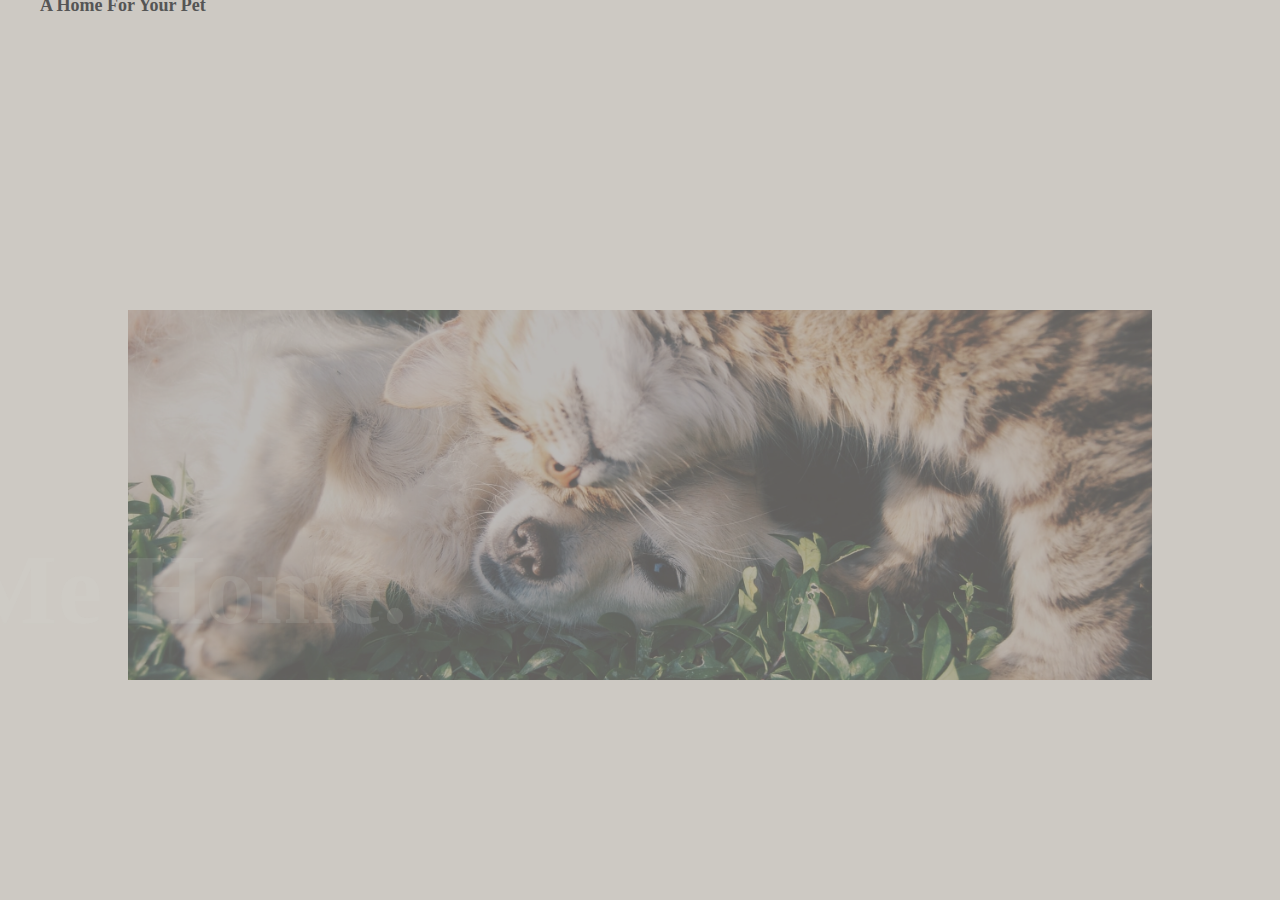
<file: index.html>
<!DOCTYPE html>
<html lang="en">
<head>
    <meta charset="UTF-8">
    <meta name="viewport" content="width=device-width, initial-scale=1.0">
    <title>Landing Page</title>
    <link rel="stylesheet" href="./style.css">
</head>
<body onload="followMouse();">
    <!-- Landing Page Start-->
    <nav>
        <input type="checkbox" id="nav" class="hidden" />
        <label for="nav" class="nav-btn">
          <i></i>
          <i></i>
          <i></i>
        </label>
        <div class="logo">
          <a href="./index.html">A Home For Your Pet</a>
        </div>
        <div class="nav-wrapper">
          <ul>
            <li><a href="./sub/aboutpage.html">about us.</a></li>
            <li><a href="./sub/donations.html">donations.</a></li>
            <li><a href="./sub/adoption.html">adoptions.</a></li>
            <li><a href="./sub/adoptionprices.html">adoptionprices.</a></li>
          </ul>
        </div>
      </nav>
    </div>

    <!-- image banner  Start-->
    <section>
        <div class="hero">
            <img src="./img/cat.jpg" alt="">
            <h1 class="title">Take Me Home.</h1>
        </div>
    </section>
     <!-- image banner  ends-->
    <!-- Landing Page End-->
    <!-- Script Start-->
    <script src="https://cdnjs.cloudflare.com/ajax/libs/gsap/3.5.1/gsap.min.js"></script>  
    <script src="./app.js">
    </script>
  
    <!-- Script End-->
    
</body>
</html>
</file>
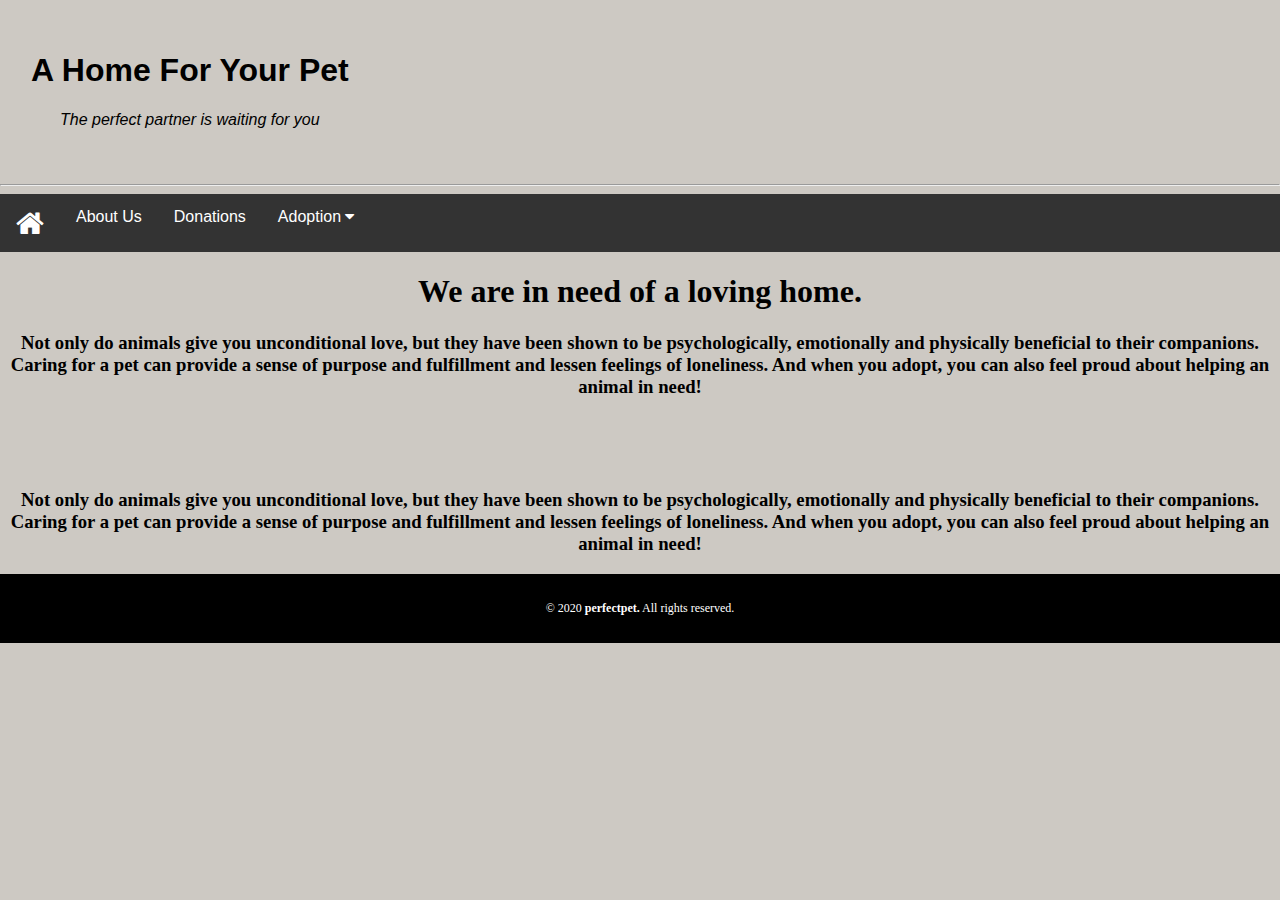
<file: sub/adoption.html>
<!DOCTYPE html>
<html>
	<head>
	<title> Adoption</title>
	<meta name="viewport" content="width=device-width, initial-scale=1">
<link rel="stylesheet" href="https://cdnjs.cloudflare.com/ajax/libs/font-awesome/4.7.0/css/font-awesome.min.css">
	
<style>
* {

  box-sizing: border-box;
}

body {
  margin: 0;
  background-color: #cdc9c3;}



.navbar1 {
  overflow: hidden;
  background-color: #cdc9c3;
  font-family: Arial, Helvetica, sans-serif;
}

.navbar {
  overflow: hidden;
  background-color: #333;
  font-family: Arial, Helvetica, sans-serif;
}

.navbar a {
  float: left;
  font-size: 16px;
  color: white;
  text-align: center;
  padding: 14px 16px;
  text-decoration: none;
}

.dropdown {
float:left;
overflow:hidden;
}

.dropdown .dropbtn {
  font-size: 16px;  
  border: none;
  outline: none;
  color: white;
  padding: 14px 16px;
  background-color: inherit;
  font: inherit;
  margin: 0;
}

.navbar a:hover, .dropdown:hover .dropbtn {
  background-color: lightblue;
}

.dropdown-content {
  display: none;
  position: absolute;
  background-color: #f9f9f9;
  width: 100%;
  left: 0;
  box-shadow: 0px 8px 16px 0px rgba(0,0,0,0.2);
  z-index: 1;
}

.dropdown-content .header {
  background: lightblue;
  padding: 16px;
  color: black;
}

.dropdown:hover .dropdown-content {
  display: block;
}

/* Create three equal columns that floats next to each other */
.column {
  float: left;
  width: 25%;
  padding: 10px;
  background-color: #ccc;
  height: 250px;
}

.column a {
  float: none;
  color: black;
  padding: 16px;
  text-decoration: none;
  display: block;
  text-align: left;
}

.column a:hover {
  background-color: #ddd;
}

/* Clear floats after the columns */
.row:after {
  content: "";
  display: table;
  clear: both;
}

/* Responsive layout - makes the three columns stack on top of each other instead of next to each other */
@media screen and (max-width: 600px) {
  .column {
    width: 100%;
    height: auto;
  }
}
h1 { 
text-align:center;
}
h2 { 
text-align:center;
}
h3 { 
text-align:center;
}
p { 
text-align:center;
}
footer {
 background-color: black;
  color: #ffffff;
  text-align: center;
  font-size: 12px;
  padding: 15px;
}
</style>
	</head>
	
		<body>
  
		 <div class="navbar1">
<table cellspacing = "30">
<tr>
		<center>
      <td>
          <a> <h1 >A Home For Your Pet</h1> </a>
          <p> <em>The perfect partner is waiting for you</em></p>
		  </td>
		  </tr>
		  </table>
		  </div>

  <hr/>
  <div class="navbar">
  <a href="../index.html"> 
  <i class="fa fa-home" style="font-size:30px;color:white">
</i>
</a>
  <a href="./aboutpage.html">About Us</a>
  <a href="./sometghing.html">Donations</a>
  
  <div class="dropdown">
    <button class="dropbtn">Adoption 
      <i class="fa fa-caret-down"></i>
    </button>
    <div class="dropdown-content">
      <div class="header">
	  <h2 align = "center"> Adopt a cutie and give them a loving home </br> 
	  Choose Your Breed</h2>
      </div>   
      <div class="row">
        <div class="column">
          <h3>Puppies</h3>
          <a href="./huskypups.html">Husky</a>
          <a href="./pitbullpups.html">Pitbull</a>
        </div>
		
        <div class="column">
          <h3>Dogs</h3>
          <a href="./jackrusselldogs.html">Jack Russell terrier</a>
          <a href="./mixedbreedogs.html">Mixed Breed</a>
        </div>
		
        <div class="column">
          <h3>Kittens</h3>
          <a href="./perssiankittens.html">Persian</a>
          <a href="./britishshorthairkittens.html">British Shorthair</a>
        </div>
		<div class="column">
          <h3>Cats</h3>
          <a href="./ragdollcats.html">Ragdoll</a>
          <a href="./ocicats.html">Ocicat</a>
        </div>
      </div>
    </div>
  </div> 
</div>
<h1>We are in need of a loving home.</h1>
<h3>Not only do animals give you unconditional love,
   but they have been shown to be psychologically, 
   emotionally and physically beneficial to their companions. 
   Caring for a pet can provide a sense of purpose and fulfillment and lessen feelings of loneliness. 
   And when you adopt, you can also feel proud about helping an animal in need!</h3>
   <br>
   <br>
   <br>
   <h3>
    Not only do animals give you unconditional love, 
    but they have been shown to be psychologically, 
    emotionally and physically beneficial to their companions. 
    Caring for a pet can provide a sense of purpose 
    and fulfillment and lessen feelings of loneliness. 
    And when you adopt, you can also feel proud about helping an animal in need!
   </h3>
</body>
 <footer>
					<p> &#169 
						2020
					<b> perfectpet.</b>
					 All rights reserved. </p>
		</footer>
		
</html>
</DOCTYPE html>
</file>
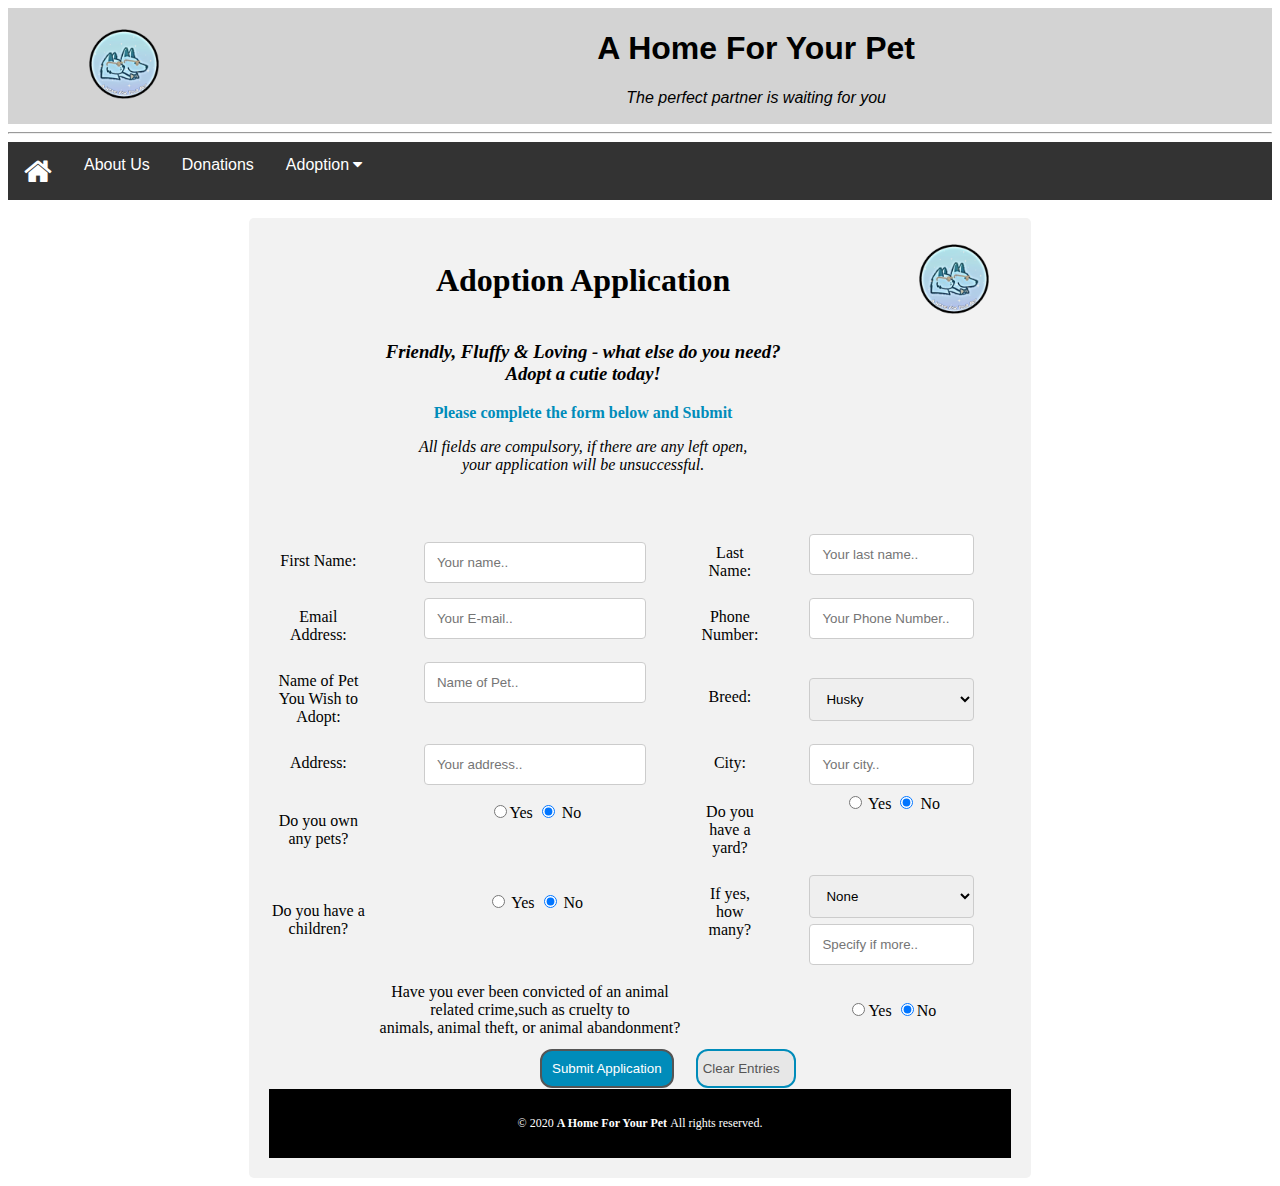
<file: sub/adoptionapplication.html>
<!DOCTYPE html>
<html>
<head>
<title> Adoption Application</title>
<meta name="viewport" content="width=device-width, initial-scale=1">
<link rel="stylesheet" href="https://cdnjs.cloudflare.com/ajax/libs/font-awesome/4.7.0/css/font-awesome.min.css">
<style>
* {
  box-sizing: border-box;
}
body {
		text-align: center;
		}
		.navbar1 {
  overflow: hidden;
  background-color: lightgrey;
  font-family: Arial, Helvetica, sans-serif;
}

.navbar {
  overflow: hidden;
  background-color: #333;
  font-family: Arial, Helvetica, sans-serif;
}

.navbar a {
  float: left;
  font-size: 16px;
  color: white;
  text-align: center;
  padding: 14px 16px;
  text-decoration: none;
}

.dropdown {
float:left;
overflow:hidden;
}

.dropdown .dropbtn {
  font-size: 16px;  
  border: none;
  outline: none;
  color: white;
  padding: 14px 16px;
  background-color: inherit;
  font: inherit;
  margin: 0;
}

.navbar a:hover, .dropdown:hover .dropbtn {
  background-color: lightblue;
}

.dropdown-content {
  display: none;
  position: absolute;
  background-color: #f9f9f9;
  width: 100%;
  left: 0;
  box-shadow: 0px 8px 16px 0px rgba(0,0,0,0.2);
  z-index: 1;
}

.dropdown-content .header {
  background: lightblue;
  padding: 16px;
  color: black;
}

.dropdown:hover .dropdown-content {
  display: block;
}

/* Create three equal columns that floats next to each other */
.column {
  float: left;
  width: 25%;
  padding: 10px;
  background-color: #ccc;
  height: 250px;
}

.column a {
  float: none;
  color: black;
  padding: 16px;
  text-decoration: none;
  display: block;
  text-align: left;
}

.column a:hover {
  background-color: #ddd;
}

/* Clear floats after the columns */
.row:after {
  content: "";
  display: table;
  clear: both;
}
		h1 { 
text-align:center;
}
h2 { 
text-align:center;
}
h3 { 
text-align:center;
}
p { 
text-align:center;
}
form {
		display: inline-block
		}

input[type=text], select, textarea {
  width: 70%;
  padding: 12px;
  border: 1px solid #ccc;
  border-radius: 4px;
  resize: vertical;
}

label {
  padding: 10px 10px 10px 0;
  display: inline-block
}

input[type=submit] {
  background-color:  #008CBA;
  color: white;
  padding: 10px 10px;
  border: 2px solid #555555;
  border-radius: 12px;
  cursor: pointer;
  float: right;
  margin-right:20px;
}

input[type=submit]:hover {
  background-color: #45a049;
}
input[type=clear] {
  background-color: #e7e7e7;
  color: #555555;
  width: 100px;
  padding:10px 5px; 
  border: 2px solid #008CBA;
  border-radius: 12px;
  
  cursor: pointer;
  float: left;
}

input[type=clear]:hover {
  background-color: #45a049;
}
.container {
  border-radius: 5px;
  background-color: #f2f2f2;
  padding: 20px;
  float: center;
  
}

.col-25 {
  float: left;
  width: 25%;
  margin-top: 6px;
}

.col-75 {
  float: right;
  width: 75%;
  margin-top: 6px;
}

/* Clear floats after the columns */
.row:after {
  content: "";
  display: table;
  clear: both;
}
table {
border-collapse: collapse;
width:100%;
}
footer {
 background-color: black;
  color: #ffffff;
  text-align: center;
  font-size: 12px;
  padding: 15px;
}
/* Responsive layout - when the screen is less than 600px wide, make the two columns stack on top of each other instead of next to each other */
@media screen and (max-width: 600px) {
  .col-25, .col-75, input[type=submit], input[type=clear] {
    width: 100%;
    margin-top: 0 px;
  }
}




</style>

<script>
function doClear()
{
document.AdoptionApplicationForm.firstname.value="";
document.AdoptionApplicationForm.lastname.value="";
document.AdoptionApplicationForm.petname.value="";
document.AdoptionApplicationForm.email.value="";
document.AdoptionApplicationForm.phone.value="";
document.AdoptionApplicationForm.address.value="";
document.AdoptionApplicationForm.city.value="";
document.AdoptionApplicationForm.children1.value="";

document.AdoptionApplicationForm.answer1[0].checked=false;
document.AdoptionApplicationForm.answer1[1].checked=false;

document.AdoptionApplicationForm.answer2[0].checked=false;
document.AdoptionApplicationForm.answer2[1].checked=false;

document.AdoptionApplicationForm.answer3[0].checked=false;
document.AdoptionApplicationForm.answer3[1].checked=false;

document.AdoptionApplicationForm.answer4[0].checked=false;
document.AdoptionApplicationForm.answer4[1].checked=false;
document.AdoptionApplicationForm.answer4[2].checked=false;
document.AdoptionApplicationForm.answer4[3].checked=false;

document.AdoptionApplicationForm.answer5[0].checked=false;
document.AdoptionApplicationForm.answer5[1].checked=false;
}

function doSubmit()
{
alert("Thank you for applying! Your application will be processed and we will be in touch to schedule an interview with you.");
}
</script>

</head>

<body>
<div class="navbar1">
<table cellspacing = "30">
<tr>
<td>
        <img src="../img/logo.png" alt="logo of the website" width="70" height="70">
		</td>
		<center>
      <td>
          <a> <h1 >A Home For Your Pet</h1> </a>
          <p> <em>The perfect partner is waiting for you</em></p>
		  </td>
		  </tr>
		  </table>
		  </div>

  <hr/>
  <div class="navbar">
  <a href="../index.html"> 
  <i class="fa fa-home" style="font-size:30px;color:white">
</i>
</a>
  <a href="./aboutpage.html">About Us</a>
  <a href= "./donations.html">Donations</a>
  
  <div class="dropdown">
    <button class="dropbtn">Adoption 
      <i class="fa fa-caret-down"></i>
    </button>
    <div class="dropdown-content">
      <div class="header">
	  <h2> Adopt a cutie and give them a loving home </br> 
	  Choose Your Breed</h2>
      </div>   
      <div class="row">
        <div class="column">
          <h3>Puppies</h3>
          <a href="./huskypups.html">Husky</a>
          <a href="./pitbullpups.html">Pitbull</a>
        </div>
		
        <div class="column">
          <h3>Dogs</h3>
          <a href="./jackrusselldogs.html">Jack Russell terrier</a>
          <a href="./mixedbreedogs.html">Mixed Breed</a>
        </div>
		
        <div class="column">
          <h3>Kittens</h3>
          <a href="./perssiankittens.html">Persian</a>
          <a href="./britishshorthairkittens.html">British Shorthair</a>
        </div>
		<div class="column">
          <h3>Cats</h3>
          <a href="./ragdollcats.html">Ragdoll</a>
          <a href="./ocicats.html">Ocicat</a>
        </div>
      </div>
    </div>
  </div> 
</div>
</hr>
</br>

<form name = "AdoptionApplicationForm">
<div class = "container">
<form action = "/action_page.php" method = "get">

<table>
<tr>
<td>

</td>
</tr>
</table>
<table align = "center">
<tr>
<td>
<h1> Adoption Application </h1>
</td>
<td>
<img src = "../img/logo.png" width = "70" height = "70">
</td>
</tr>
<tr>
<td>
<h3> <i> Friendly, Fluffy & Loving - what else do you need? <br> Adopt a cutie today!</i> </h3>
<p style = "color :  #008CBA;"> <b> Please complete the form below and Submit </b> </p>
<p> <i> All fields are compulsory, if there are any left open, </br>
your application will be unsuccessful. </i> </p>
</td>
</tr>
</table>


<table>
<tr>
<td>
<div class = "row">
<div class = "col-25">
<label for = "fname"> First Name:  </label>
</div>

<div class= "col-75">
<input type = "text" id = "fname" name = "firstname" placeholder = "Your name.."> 
</div>
</div>
</td>
<td>
<div class = "row">
<div class = "col-25">
<label for = "lname"> Last Name: </label>
</div>

<div class = "col-75">
<input type = "text" id = "lname" name = "lastname" placeholder = "Your last name..">
</div>
</div>
</td>
</tr>

<tr>
<td>
<div class = "row">
<div class = "col-25">
<label for = "email"> Email Address: </label>
</div>

<div class = "col-75">
<input type = "text" id = "mail" name = "email" placeholder = "Your E-mail.." >
</div>
</div> 
</td>

<td>
<div class = "row">
<div class = "col-25">
<label for = "phone"> Phone Number: </label>
</div>

<div class = "col-75">
<input type = "text" id = "phone" name = "phone" placeholder = "Your Phone Number..">
</div>
</div>
</td>
</tr>

<tr>
<td>
<div class = "row">
<div class = "col-25">
<label for = "petname">
Name of Pet You Wish to Adopt: </label>
</div>

<div class = "col-75">
<input type = "text" id = "petname" name = "phone" placeholder = "Name of Pet..">
</div>
</div>
</td>
<td>
<div class = "row">
<div class = "col-25">
<label for "dogbreed">
Breed: </label>
</div>
<div class = "col-75">
<select id = "dogbreed" name = "dogbreed">
<optgroup label = "Dog Breed">
<option value = "husky"> Husky </option>
<option value = "pitbull"> Pitbull </option>
<option value = "jackrussell"> Jack Russell </option>
<option value = "mixed"> Mixed Breed </option>
</optgroup>
<optgroup label="Cat Breed">
<option value = "british"> British Shorthair</option>
<option value = "pers"> Perssian  </option>
<option value = "ragdoll"> Ragdoll</option>
<option value = "ocicate"> Ocicat</option>
</optgroup>
</select>
</div>
</div>

</tr>

<tr>
<td>
<div class = "row">
<div class = "col-25">
<label for = "address"> Address: </label>
</div>
<div class = "col-75">
<input type = "text" id = "address" name = "address" placeholder = "Your address..">
</td>

<td>
<div class = "row">
<div class = "col-25">
<label for = "city"> City:  </label>
</div>
<div class = "col-75">
<input type = "text" id = "city" name = "city" placeholder = "Your city..">
</td>
</tr>

<tr>
<td>
<div class = "row">
<div class = "col-25">
<label for = "pets"> Do you own any pets?  </label>
</div>
<div class = "col-75">
<input name="answer1" type="radio" checked>Yes 
<input name="answer1" type="radio" checked> No
</td>

<td>
<div class = "row">
<div class = "col-25">
<label for = "yard"> Do you have a yard?  </label>
</div>
<div class = "col-75">
<input name="answer2" type="radio" checked> Yes 
<input name="answer2" type="radio" checked> No
</td>
</tr>

<tr>
<td>
<div class = "row">
<div class = "col-25">
<label for = "children"> Do you have a children?</label>
</div>
<div class = "col-75">
<input name="answer3" type="radio" checked> Yes 
<input name="answer3" type="radio" checked> No
</td>

<td>
<div class = "row">
<div class = "col-25">
<label for = "children1"> If yes, how many?  </label>
</div>

<div class = "col-75">
<select id = "howmany" name = "catbreed">
<option value = "none2"> None </option>
<option value = "number1"> 1</option>
<option value = "number2"> 2 </option>
<option value = "number3"> 3</option>
<option value = "number4"> 4</option>
<option value = "number5"> Other</option>
</select>

</div>


<div class = "row">
<div class = "col-75">
<input type = "text" id = "other" name = "other" placeholder = "Specify if more..">
</div>
</td>
</tr>

<tr>
<td>
<div class = "row">
<div class = "col-75">
<label for = "convicted"> Have you ever been convicted of an 
animal </br> related crime,such as cruelty to </br>   
animals, animal theft, or animal abandonment? </label>
</div>
</div>
</td>
<td>
<div class = "row">
<div class = "col-75">
<input name="answer5" type="radio" checked>Yes
<input name="answer5" type="radio" checked>No
</div>
</div>




</td>
</tr>
</br>
</br>

<tr>

<td>

<input type = "submit" value = "Submit Application" onClick="doSubmit()" >
</td>
<td>
<input type="clear" value= "Clear Entries" onClick="doClear()">

</td>
</tr>





</div>
</div>
</div>
</table>
</form>

</body>
 <footer>
					<p> &#169 
						2020
					<b> A Home For Your Pet </b>
					 All rights reserved. </p>
		</footer>
</html>
</file>
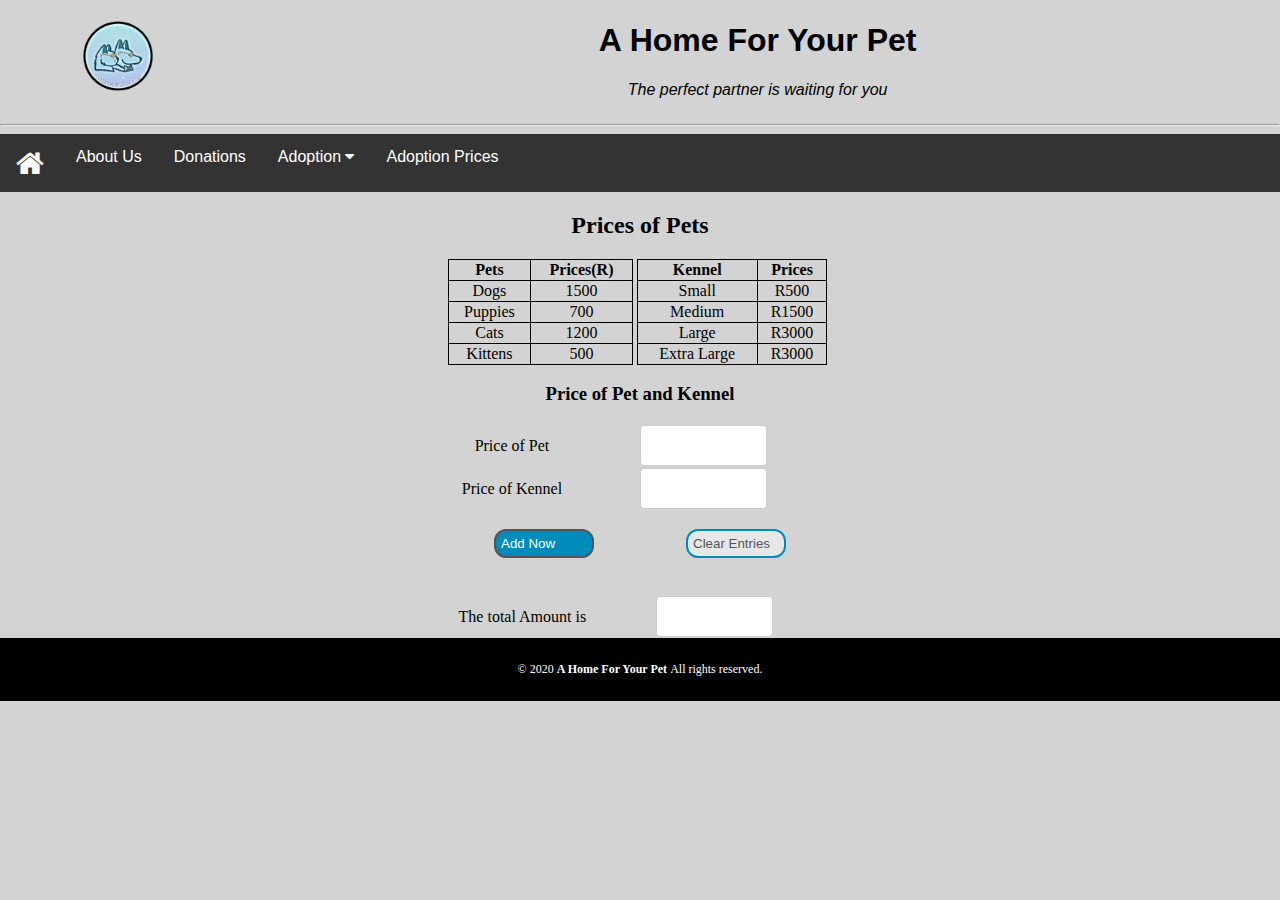
<file: sub/adoptionprices.html>
<!DOCTYPE html>
<html>
	<head>
	<title> Adoption Prices</title>
	<meta name="viewport" content="width=device-width, initial-scale=1">
<link rel="stylesheet" href="https://cdnjs.cloudflare.com/ajax/libs/font-awesome/4.7.0/css/font-awesome.min.css">
<style>
* {
  box-sizing: border-box;
}

body {
text-align: center;
  margin: 0;
  background-color: lightgrey;
}

.navbar1 {
  overflow: hidden;
  background-color: lightgrey;
  font-family: Arial, Helvetica, sans-serif;
}

.navbar {
  overflow: hidden;
  background-color: #333;
  font-family: Arial, Helvetica, sans-serif;
}

.navbar a {
  float: left;
  font-size: 16px;
  color: white;
  text-align: center;
  padding: 14px 16px;
  text-decoration: none;
}

.dropdown {
float:left;
overflow:hidden;
}

.dropdown .dropbtn {
  font-size: 16px;  
  border: none;
  outline: none;
  color: white;
  padding: 14px 16px;
  background-color: inherit;
  font: inherit;
  margin: 0;
}

.navbar a:hover, .dropdown:hover .dropbtn {
  background-color: lightblue;
}

.dropdown-content {
  display: none;
  position: absolute;
  background-color: #f9f9f9;
  width: 100%;
  left: 0;
  box-shadow: 0px 8px 16px 0px rgba(0,0,0,0.2);
  z-index: 1;
}

.dropdown-content .header {
  background: lightblue;
  padding: 16px;
  color: black;
}

.dropdown:hover .dropdown-content {
  display: block;
}

/* Create three equal columns that floats next to each other */
.column {
  float: left;
  width: 25%;
  padding: 10px;
  background-color: #ccc;
  height: 250px;
}

.column a {
  float: none;
  color: black;
  padding: 16px;
  text-decoration: none;
  display: block;
  text-align: left;
}

.column a:hover {
  background-color: #ddd;
}

/* Clear floats after the columns */
.row:after {
  content: "";
  display: table;
  clear: both;
}


table.collapse {
border-collapse: collapse;
width:100%;
}

th.border {
border: 1px solid black;
background-color: lightgrey;
}
td.border {
border: 1px solid black;
}
table {
  border-collapse: collapse;
  width: 30%;
}
form {
		display: inline-block
		}

input[type=text], select, textarea {
  width: 50%;
  padding: 12px;
  border: 1px solid #ccc;
  border-radius: 4px;
  resize: vertical;
}

label {
  padding: 2px 5px 5px 0;
  display: inline-block
}
input[type=add] {
  background-color:  #008CBA;
  color: white;
  width: 100px;
  padding: 5px 5px;
  border: 2px solid #555555;
  border-radius: 12px;
  cursor: pointer;
  
}
input[type=add]:hover {
  background-color: #45a049;
  
  cursor: pointer;
  float: left;
}
input[type=clear] {
  background-color: #e7e7e7;
  color: #555555;
  width: 100px;
  padding:5px 5px; 
  border: 2px solid #008CBA;
  border-radius: 12px;
  
  cursor: pointer;
  float: center;
}

input[type=clear]:hover {
  background-color: #45a049;
}



footer {
 background-color: black;
  color: #ffffff;
  text-align: center;
  font-size: 12px;
  padding: 12px;
}


/* Responsive layout - makes the three columns stack on top of each other instead of next to each other */
@media screen and (max-width: 600px) {
  .column {
    width: 100%;
    margin-top: 0px;
  }
}

</style>
<script>
		function doClear(){
document.addForm.num1.value="";
document.addForm.num2.value="";
document.addForm.ans.value="";
}

		var n1;
		var n2;
		var addAns;
		
		function addNumbers ()
		{ n1 = parseInt(document.addForm.num1.value);
		  n2 = parseInt(document.addForm.num1.value);
				addAns=n1+n2;
				
		  document.addForm.ans.value=addAns;
		
		}

		</script>
	</head>
	
		<body>
  
		 <div class="navbar1">
<table cellspacing = "30" class = "collapse">
<tr>
<td>
        <img src="../img/logo.png" alt="logo of the website" width="70" height="70">
		</td>
		<center>
      <td>
          <a> <h1 >A Home For Your Pet</h1> </a>
          <p> <em>The perfect partner is waiting for you</em></p>
		  </td>
		  </tr>
		  </table>
		  </div>

  <hr/>
  <div class="navbar">
  <a href="../index.html"> 
  <i class="fa fa-home" style="font-size:30px;color:white">
</i>
</a>
  <a href="./aboutpage.html">About Us</a>
  <a href= "./donations.html">Donations</a>
  
  <div class="dropdown">
    <button class="dropbtn">Adoption 
      <i class="fa fa-caret-down"></i>
    </button>
    <div class="dropdown-content">
      <div class="header">
	  <h2> Adopt a cutie and give them a loving home </br> 
	  Choose Your Breed</h2>
      </div>   
      <div class="row">
        <div class="column">
          <h3>Puppies</h3>
          <a href="./huskypups.html">Husky</a>
          <a href="./pitbullpups.html">Pitbull</a>
        </div>
		
        <div class="column">
          <h3>Dogs</h3>
          <a href="./jackrusselldogs.html">Jack Russell terrier</a>
          <a href="./mixedbreedogs.html">Mixed Breed</a>
        </div>
		
        <div class="column">
          <h3>Kittens</h3>
          <a href="./perssiankittens.html">Persian</a>
          <a href="./britishshorthairkittens.html">British Shorthair</a>
        </div>
		<div class="column">
          <h3>Cats</h3>
          <a href="./ragdollcats.html">Ragdoll</a>
          <a href="./ocicats.html">Ocicat</a>
        </div>
      </div>
    </div>
  </div> 
  <a href= "./adoptionprices.html">Adoption Prices</a>
</div>

<h2>Prices of Pets</h2>
<table align = "center">

<tr>
    <th class = "border">Pets</th>
    <th class = "border">Prices(R)</th> 
  <th> </th> 
  <th class = "border"> Kennel </th>
<th class = "border"> Prices </th> 
</tr>
<tr>
    <td class = "border">Dogs</td>
    <td class = "border">1500</td> 
	<td> </td>
	<td class = "border"> Small </td> 
<td class = "border"> R500 </td>
</tr>
<tr>
    <td class = "border">Puppies</td>
    <td class = "border">700</td> 
	<td> </td>
	<td class = "border"> Medium </td> 
<td class = "border"> R1500 </td>
<td> </td>

</tr>
<tr>
	<td class = "border"> Cats </td>
	<td class = "border"> 1200</td>
	<td> </td>
	<td class = "border"> Large </td> 
<td class = "border"> R3000 </td>
	
</tr>
<tr>
    <td class = "border">Kittens</td>
    <td class = "border">500</td>
<td> </td>
	<td class = "border"> Extra Large </td> 
<td class = "border"> R3000 </td>
	
</tr>

</table>




	<h3> Price of Pet and Kennel </h3>
<table align = "center">

<tr>	
		<form name = "addForm">
		
		<td>Price of Pet</td> 
		<td><input type="text" name="num1" value=""/><br/></td>
</tr>

<tr>		
		<td>Price of Kennel</td>
		<td><input type="text" name="num2" value=""/><br/></td>
		
</tr>
</table>
</br>
<table align = "center">
<tr>
<td>
		<input type ="add"value="Add Now" onclick="addNumbers ()"/>
		</td>
		<td>
		<input type="clear" value= "Clear Entries" onClick="doClear()"/>
		</td>
		</tr>
		</table>
		</br>
		</br>

		

<table align = "center">
<tr>
		<td>The total Amount is</td>
		<td><input type="text" name="ans" value=""/></td>
</tr>
</table>

</form>


</body>
<footer>
          
            <p>
              &copy;
              2020
              <b>
                A Home For Your Pet
              </b>
              All rights reserved.
            </p>
          
        </footer>
</html>
</file>
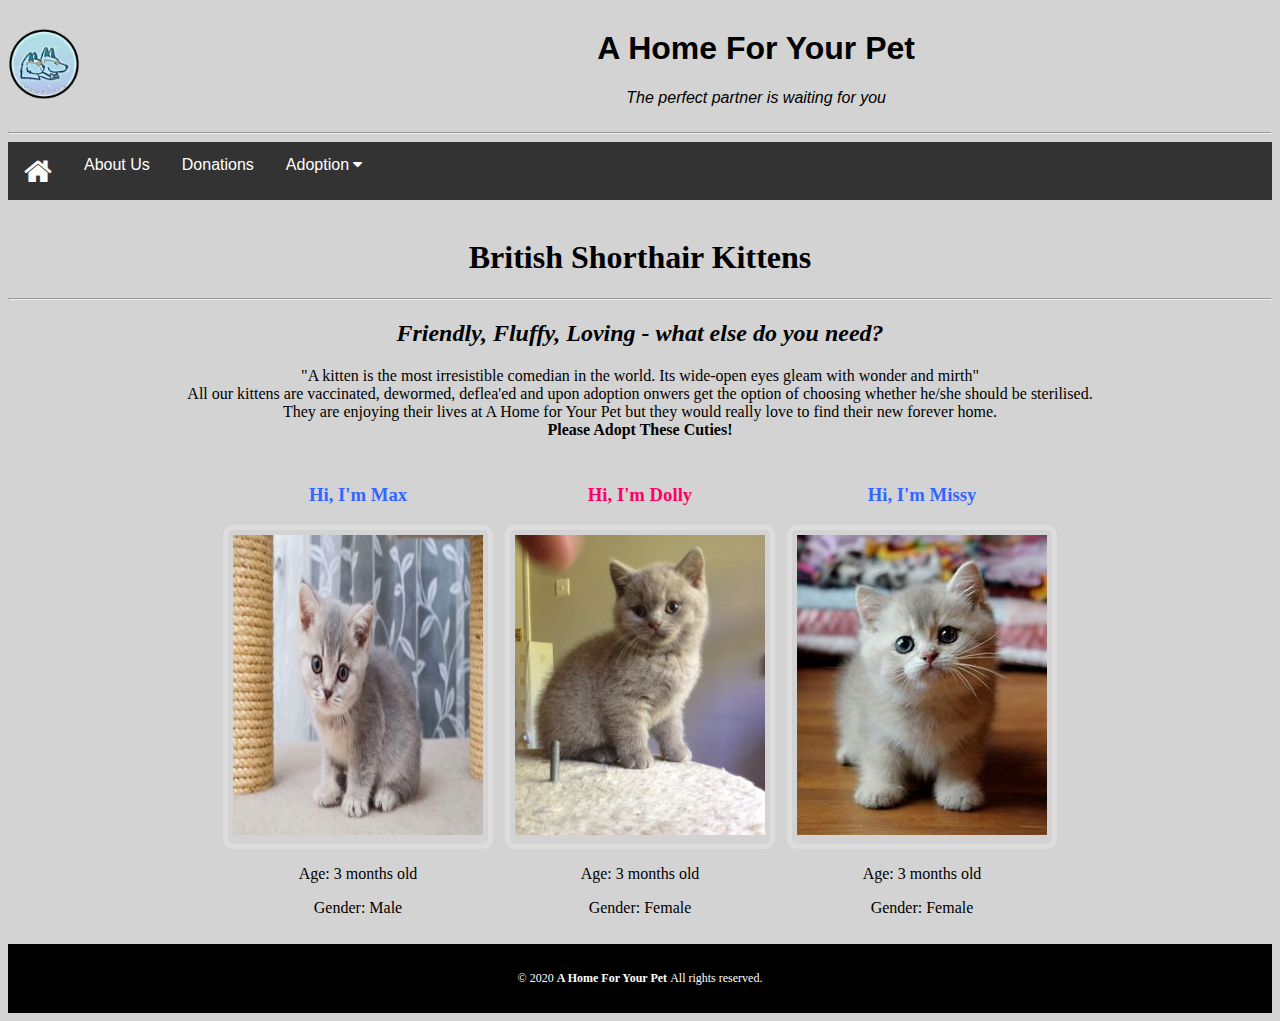
<file: sub/britishshorthairkittens.html>
<!DOCTYPE html>
<html>
<head>
<title> Britishshorthair </title>
<meta name="viewport" content="width=device-width, initial-scale=1">
<link rel="stylesheet" href="https://cdnjs.cloudflare.com/ajax/libs/font-awesome/4.7.0/css/font-awesome.min.css">
<style>
body {background-color: lightgrey;}
.display {
  border: 5px solid #ddd;
  border-radius: 10px;
  padding: 5px;
  width: 250px;
}
.navbar1 {
  overflow: hidden;
  background-color: lightgrey;
  font-family: Arial, Helvetica, sans-serif;
}

.navbar {
  overflow: hidden;
  background-color: #333;
  font-family: Arial, Helvetica, sans-serif;
}

.navbar a {
  float: left;
  font-size: 16px;
  color: white;
  text-align: center;
  padding: 14px 16px;
  text-decoration: none;
}

.dropdown {
float:left;
overflow:hidden;
}

.dropdown .dropbtn {
  font-size: 16px;  
  border: none;
  outline: none;
  color: white;
  padding: 14px 16px;
  background-color: inherit;
  font: inherit;
  margin: 0;
}

.navbar a:hover, .dropdown:hover .dropbtn {
  background-color: lightblue;
}

.dropdown-content {
  display: none;
  position: absolute;
  background-color: #f9f9f9;
  width: 100%;
  left: 0;
  box-shadow: 0px 8px 16px 0px rgba(0,0,0,0.2);
  z-index: 1;
}

.dropdown-content .header {
  background: lightblue;
  padding: 16px;
  color: black;
}

.dropdown:hover .dropdown-content {
  display: block;
}

/* Create three equal columns that floats next to each other */
.column {
  float: left;
  width: 25%;
  padding: 10px;
  background-color: #ccc;
  height: 250px;
}

.column a {
  float: none;
  color: black;
  padding: 16px;
  text-decoration: none;
  display: block;
  text-align: left;
}

.column a:hover {
  background-color: #ddd;
}

/* Clear floats after the columns */
.row:after {
  content: "";
  display: table;
  clear: both;
}
table.collapse {
border-collapse: collapse;
width:100%;
}

img:hover {
  box-shadow: 0 0 2px 1px rgba(0, 140, 186, 0.5);
}
h1 { 
text-align:center;
}
h2 { 
text-align:center;
}
h3 { 
text-align:center;
}
p { 
text-align:center;
}
footer {
 background-color: black;
  color: #ffffff;
  text-align: center;
  font-size: 12px;
  padding: 15px;
}
/* Responsive layout - when the screen is less than 600px wide, make the two columns stack on top of each other instead of next to each other */
@media screen and (max-width: 600px) {
  .col-25, .col-75, input[type=submit], input[type=clear] {
    width: 100%;
    margin-top: 0 px;
  }
}
</style>
</head>
<div class="navbar1">
<table class = "collapse">
<tr>
<td>
        <img src="../img/logo.png" alt="logo of the website" width="70" height="70">
		</td>
		<center>
      <td>
          <a> <h1 >A Home For Your Pet</h1> </a>
          <p> <em>The perfect partner is waiting for you</em></p>
		  </td>
		  </tr>
		  </table>
		  </div>

  <hr/>
  <div class="navbar">
 <a href = "../index.html"> 
<i class="fa fa-home" style="font-size:30px;color:white">
</i>
</a>
  <a href="./aboutpage.html">About Us</a>
  <a href= "./donations.html">Donations</a>
  
  <div class="dropdown">
    <button class="dropbtn">Adoption 
      <i class="fa fa-caret-down"></i>
    </button>
    <div class="dropdown-content">
      <div class="header">
	  <h2> Adopt a cutie and give them a loving home </br> 
	  Choose Your Breed</h2>
      </div>   
      <div class="row">
        <div class="column">
          <h3>Puppies</h3>
          <a href="./huskypups.html">Husky</a>
          <a href="./pitbullpups.html">Pitbull</a>
        </div>
		
        <div class="column">
          <h3>Dogs</h3>
          <a href="./jackrusselldogs.html">Jack Russell terrier</a>
          <a href="./mixedbreedogs.html">Mixed Breed</a>
        </div>
		
        <div class="column">
          <h3>Kittens</h3>
          <a href="./perssiankittens.html">Persian</a>
          <a href="./britishshorthairkittens.html">British Shorthair</a>
        </div>
		<div class="column">
          <h3>Cats</h3>
          <a href="./ragdollcats.html">Ragdoll</a>
          <a href="./ocicats.html">Ocicat</a>
        </div>
      </div>
    </div>
  </div> 
</div>
</hr>
</br>


<body>

<h1> British Shorthair Kittens</h1> 
<hr />

<h2> <i> Friendly, Fluffy, Loving - what else do you need? </i> </h2>
<p> "A kitten is the most irresistible comedian in the world. Its wide-open eyes gleam with wonder and mirth"</br>
All our kittens are vaccinated, dewormed, deflea'ed and upon adoption onwers get the option of choosing whether he/she should be sterilised.</br>
They are enjoying their lives at A Home for Your Pet but they would really love to find their new forever home. </br>
<b> Please Adopt These Cuties! </b> </p>

<table cellspacing = "10" align = "center">
				
<td>
<h3 style = "color : #3366ff;"> Hi, I'm Max</h3>
<p>
<div class = "display">
<a href="./adoptionapplication.html">	
					<img src = "../img/max.jpg" width = "250" height = "300" alt = "picture of Max">
					</a>
					</div>
					</p>				
					<p> Age: 3 months old </p>
					<p> Gender:  Male </p>
					</td>
					
					<td>
<h3 style = "color : #ff0066;"> Hi, I'm Dolly </h3>	
<div class = "display">
                    <a href="./adoptionapplication.html">				
					<img src = "../img/dolly.jpg"  width = "250" height = "300" alt = "picture of Dolly">
					</div>
					</a>			
					<p> Age: 3 months old </p>
					<p> Gender: Female </p>
					</td>
					
					
<td>
<h3 style = "color : #3366ff;"> Hi, I'm Missy</h3>	
			<div class = "display">
			<a href="./adoptionapplication.html">				
					<img src = "../img/missy.jpg"  width = "250" height = "300" alt = "picture of Missy">
					</a>
					</div>
					<p> Age: 3 months old </p>
					<p> Gender:  Female </p>
					</td>
					
</table>
</body>
<footer>
					<p> &#169 
						2020
					<b> A Home For Your Pet </b>
					 All rights reserved. </p>
		</footer>
		
</html>
</file>
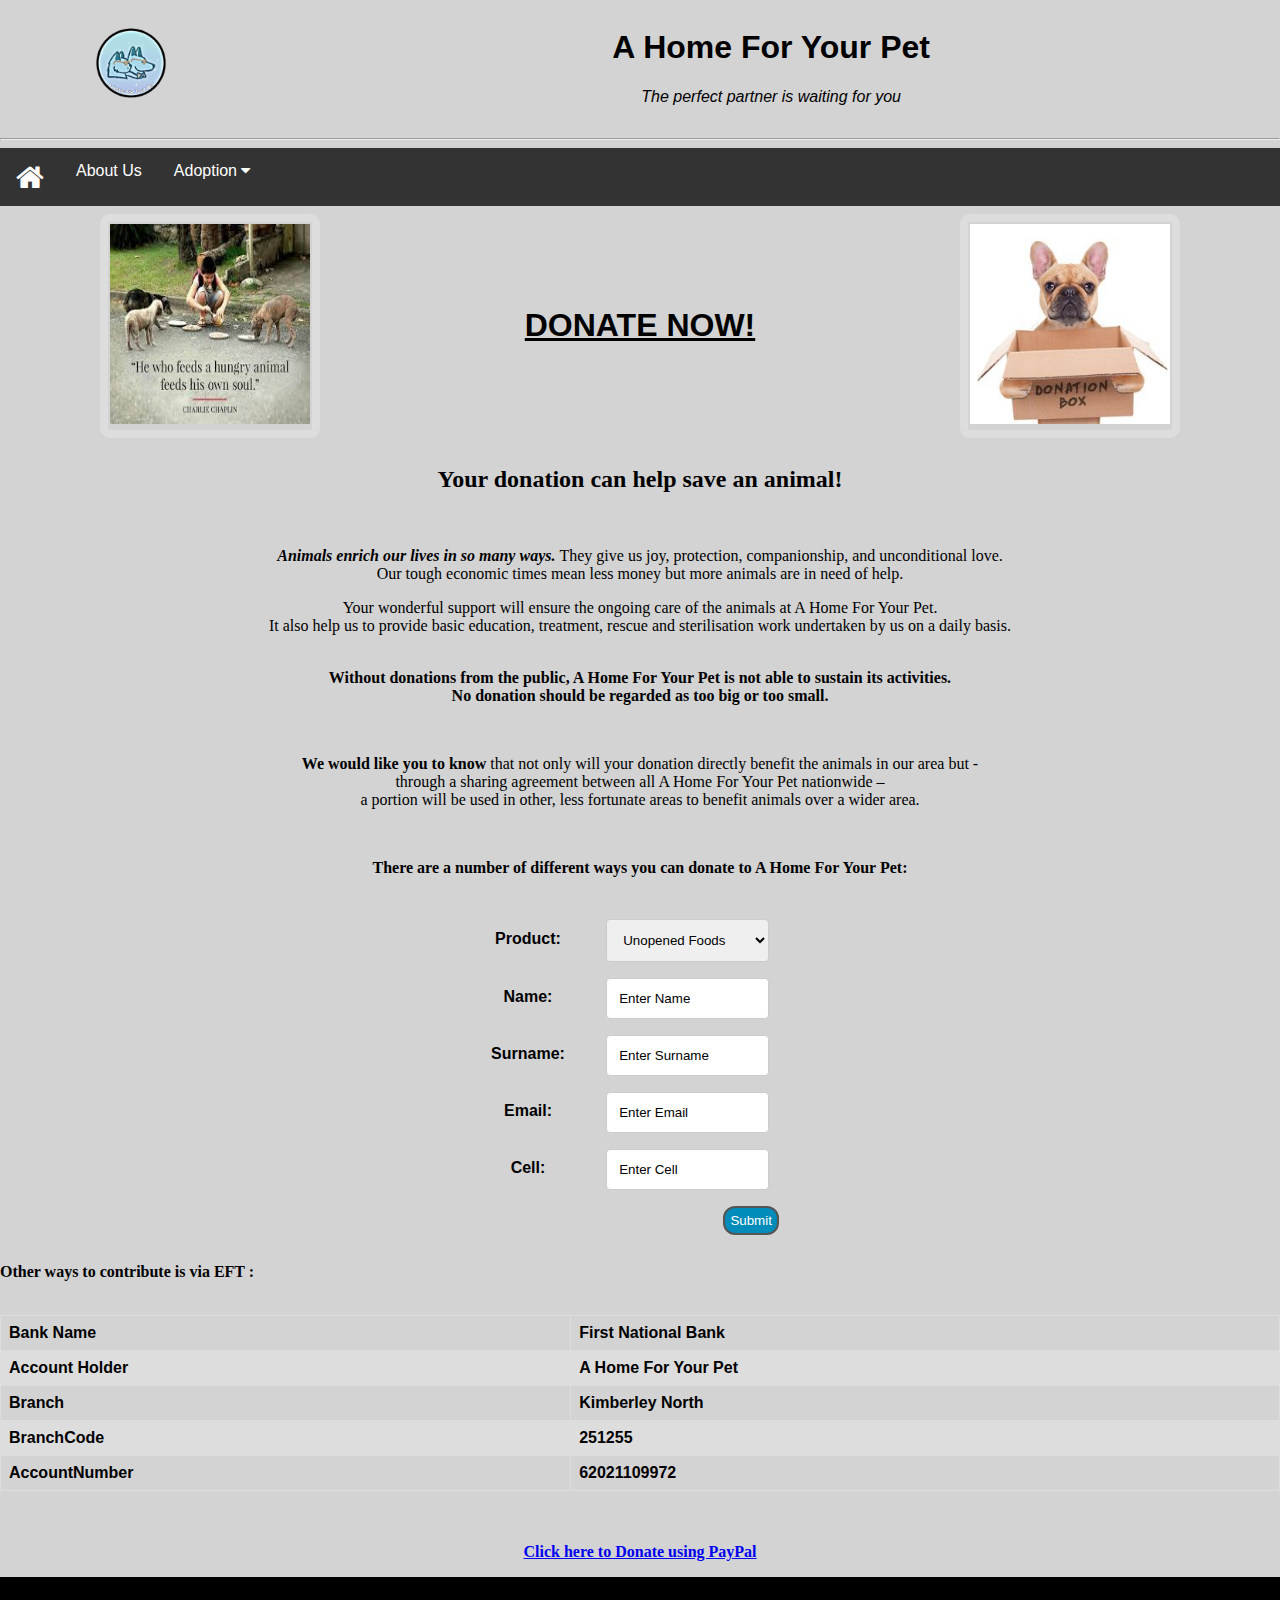
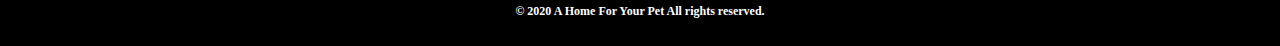
<file: sub/donations.html>
<!DOCTYPE html>
<html lang="en dir="ltr"> 
	<head>
	<title> Donations </title>
	<meta name="viewport" content="width=device-width, initial-scale=1">
<link rel="stylesheet" href="https://cdnjs.cloudflare.com/ajax/libs/font-awesome/4.7.0/css/font-awesome.min.css">
<style>
* {
  box-sizing: border-box;
}

body {
  margin: 0;
  background-color: lightgrey;
  text-align: center;
}

.navbar1 {
  overflow: hidden;
  background-color: lightgrey;
  font-family: Arial, Helvetica, sans-serif;
}

.navbar {
  overflow: hidden;
  background-color: #333;
  font-family: Arial, Helvetica, sans-serif;
}

.navbar a {
  float: left;
  font-size: 16px;
  color: white;
  text-align: center;
  padding: 14px 16px;
  text-decoration: none;
}

.dropdown {
float:left;
overflow:hidden;
}

.dropdown .dropbtn {
  font-size: 16px;  
  border: none;
  outline: none;
  color: white;
  padding: 14px 16px;
  background-color: inherit;
  font: inherit;
  margin: 0;
}

.navbar a:hover, .dropdown:hover .dropbtn {
  background-color: lightblue;
}

.dropdown-content {
  display: none;
  position: absolute;
  background-color: #f9f9f9;
  width: 100%;
  left: 0;
  box-shadow: 0px 8px 16px 0px rgba(0,0,0,0.2);
  z-index: 1;
}

.dropdown-content .header {
  background: lightblue;
  padding: 16px;
  color: black;
}

.dropdown:hover .dropdown-content {
  display: block;
}
.display {
display: block;
margin-left: auto;
margin-right:auto;
  border: 8px solid #ddd;
  border-radius: 10px;
  padding: 2px;
  width: 220px;
}
img:hover {
  box-shadow: 0 0 2px 1px rgba(0, 140, 186, 0.5);
}


/* Create three equal columns that floats next to each other */
.column {
  float: left;
  width: 25%;
  padding: 10px;
  background-color: #ccc;
  height: 250px;
}

.column a {
  float: none;
  color: black;
  padding: 16px;
  text-decoration: none;
  display: block;
  text-align: left;
}

.column a:hover {
  background-color: #ddd;
}
/* Clear floats after the columns */
.row:after {
  content: "";
  display: table;
  clear: both;
}

h1 { 
text-align:center;
}
h2 { 
text-align:center;
}
h3 { 
text-align:center;
}
h4 { 
text-align:center;
}
p { 
text-align:center;
}
p.left { text-align:left;
}
tr, td {
text-align: center;
padding:8px;
}
table { 
font-family: arial, sans-serif;
  border-collapse: collapse;
  width: 100%;
  }
  
table.center{
margin-left:auto;
margin-right:auto;
}
td.col {
border: 1px solid #dddddd;
  text-align: left;
  padding: 8px;
  }
  
  table.mytable tr:nth-child(even) {
background-color: #dddddd;
font-family: arial, sans-serif;
  border-collapse: collapse;
  width: 100%;
}


form {
		display: inline-block
		}

input[type=text], select, textarea {
  width: 80%;
  padding: 12px;
  border: 1px solid #ccc;
  border-radius: 4px;
  resize: vertical;
}

label {
  padding: 2px 5px 5px 0;
  display: inline-block
}

input[type=submit] {
  background-color:  #008CBA;
  color: white;
  padding: 5px 5px;
  border: 2px solid #555555;
  border-radius: 12px;
  cursor: pointer;
  float: right;
  margin-right:10px;
}

input[type=submit]:hover {
  background-color: #45a049;
}

  
  cursor pointer{
  float: left;
}


footer {
 background-color: black;
  color: #ffffff;
  text-align: center;
  font-size: 12px;
  padding: 15px;
}
footer {
 background-color: black;
  color: #ffffff;
  text-align: center;
  font-size: 12px;
  padding: 15px;
}

/* Responsive layout - makes the three columns stack on top of each other instead of next to each other */
@media screen and (max-width: 600px) {
  .column, .column a {
    width: 100%;
    height: auto;
  }
}
</style>
	</head>
	
		<body>
		<div class="navbar1">
<table>
<tr>
<td>
        <img src="../img/logo.png" alt="logo of the website" width="70" height="70">
		</td>
		<center>
      <td>
          <a> <h1 >A Home For Your Pet</h1> </a>
          <p> <em>The perfect partner is waiting for you</em></p>
		  </td>
		  </tr>
		  </table>
		  <hr/>
		  </div>

  <div class="navbar">
  <a href="../index.html"> 
  <i class="fa fa-home" style="font-size:30px;color:white">
</i>
</a>
  <a href= "./aboutpage.html">About Us</a>
  
  <div class="dropdown">
    <button class="dropbtn">Adoption 
      <i class="fa fa-caret-down"></i>
    </button>
    <div class="dropdown-content">
      <div class="header">
	  <h2> Adopt a cutie and give them a loving home </br> 
	  Choose Your Breed</h2>
      </div>   
      <div class="row">
        <div class="column">
          <h3>Puppies</h3>
          <a href="./huskypups.html">Husky</a>
          <a href="./pitbullpups.html">Pitbull</a>
        </div>
		
        <div class="column">
          <h3>Dogs</h3>
          <a href="./jackrusselldogs.html">Jack Russell terrier</a>
          <a href="./mixedbreedogs.html">Mixed Breed</a>
        </div>
		
        <div class="column">
          <h3>Kittens</h3>
          <a href="./perssiankittens.html">Persian</a>
          <a href="./britishshorthairkittens.html">British Shorthair</a>
        </div>
		<div class="column">
          <h3>Cats</h3>
          <a href="./ragdollcats.html">Ragdoll</a>
          <a href="./ocicats.html">Ocicat</a>
        </div>
      </div>
    </div>
  </div> 
</div>
<table>
  <tr>
  
  <td>
  <div class = "display">
  <img src ="../img/donations.jpg" alt="A Pets Life" width ="200" height = "200">
		  </div>
		 </td>
		 
		 <td>
		 <h1> <u> DONATE NOW! </u> </h1>
		 </td>
		
		 <td> 
		  <div class = "display">
		 <img src = "../img/petwithbox.jpg" alt = "pet with a donation box" width = "200" height = "200">
		
		 </td>
		  </div>
		 </tr>
		 </table>
		 
		 
		  <h2> <b> Your donation can help save an animal! </b> </h2> <br>
		  <p> <b> <i> Animals enrich our lives in so many ways. </i> </b> They give us joy, protection, companionship,
 and unconditional love. <br> Our tough economic times mean less money but more animals are in need of help. </p>
 <p>Your wonderful support will ensure the ongoing care of the animals at A Home For Your Pet. <br>
 It also help us to provide basic education, treatment, rescue and sterilisation work undertaken by us on a daily basis.<br> <br> </p>
 
 
 <p> <strong> Without donations from the public, A Home For Your Pet is not able to sustain its activities. <br>
No donation should be regarded as too big or too small. </strong>  </p> <br>

<p> <strong> We would like you to know </strong> that not only will your donation directly benefit the animals in our area but - <br>
 through a sharing agreement between all A Home For Your Pet nationwide – <br> 
 a portion will be used in other, less fortunate areas to benefit animals over a wider area. </p> <br>
 
 <p> <strong> There are a number of different ways you can donate to A Home For Your Pet: <strong> </p>
 </br>
 <script>
    function myfunction(){
      alert("Your donation has been processed. Thank you very much");
    }

  </script>
 <form name = "myform">
<form action = "/action_page.php" method = "post">
<table class = "layout">
<tr>
<td>
<label for "product">
Product: </label>
</td>
<td>
<select id = "product" name="product">
				
<option value="UnopenedId">Unopened Foods</option>
<option value="TreatsId">Animal treats</option>
<option value="LeashesId">Leashes</option>
<option value="CollarsId">Collars</option>
<option value="HarnessId">Harnesses</option>
<option value="BlanketsId">Blankets</option>
<option value="SheetsId">Sheets</option>
<option value="TowelsId">Towels</option>
<option value="SturdyId">Sturdy Toys</option>  
<option value="CarrierId">Carriers</option>
<option value="CratesId">Metal Crates</option>
<option value="FoodsId">Animal Foods</option>
<option value="CleaningId">Cleaning supplies</option>
<option value="DonationId">Any other donation</option>
 </select>
 </td>
 </tr>
 
 <tr>
 <td>
 
 <label for "name">
                Name:
				</label>
				</td>
				<td>
                <input type="text" maxlength="12" name="name" value="Enter Name" onblur="if(this.value=='') this.value='Name';" onfocus="if(this.value=='Enter Name') this.value='';"/>
            </td>
			
			</tr>
			
			<tr>
			<td>
			<label for "surname">
                Surname:
				</label>
				</td>
				<td>
                <input type="text" maxlength="12" surname="surname" value="Enter Surname" onblur="if(this.value=='') this.value='Surname';" onfocus="if(this.value=='Enter Surname') this.value='';"/>
            
			</td>
			</tr>
			<tr>
			<td>
			<label for "email">
                Email:
				</label>
				</td>
				<td>
                <input type="text" maxlength="12" Email="email" value="Enter Email" onblur="if(this.value=='') this.value='Email';" onfocus="if(this.value=='Enter Email') this.value='';"/>
            </td>
			</tr>
			<tr>
			<td>
			<label for "cell">
                Cell:
				</label>
				</td>
				<td>
                <input type="text" maxlength="12" cell="cell" value="Enter Cell" onblur="if(this.value=='') this.value='Cell';" onfocus="if(this.value=='Enter Cell') this.value='';"/>
           </td>
		   </tr>
		   <tr>
		   <td>
		   </td>
		   <td>
		   <input onclick = "myfunction()" type="submit" name="submit" value="Submit"> </input>   
		   
		   </td>
                  </tr>
</table>				  
        
 </form>
 
 <br>
		<p class = "left"> <strong> Other ways to contribute is via EFT : </p></strong>
        <br>
		
		
		<table class = "mytable">
		      
              <td class = "col">Bank Name</td>
		      <td class = "col">First National Bank</td>
			  
           </tr>
		   
            <tr>
			
               <td class = "col"> Account Holder</td>
			   <td class = "col">A Home For Your Pet</td>
			   
            </tr>
            
			 <tr>
			 
              <td class = "col">Branch</td>
			  <td class = "col">Kimberley North</td>
			  
             </tr>
			 
			 <tr>
			 
              <td class = "col">BranchCode</td>
			  <td class = "col">251255</td>
			  
             </tr>
			 
           <tr>
		   
              <td class = "col">AccountNumber </td>
			  <td class = "col">62021109972 </td>
			  
            </tr>    
         </table>  
		<br>
        <br>
<center>
<p><strong> <a href="./donatepp.php">Click here to Donate using PayPal</a> </strong></p>


  




</body>
<footer>
          
            <p>
              &copy;
              2020
              <b>
                A Home For Your Pet
              </b>
              All rights reserved.
            </p>
        </footer>
</html>
</file>
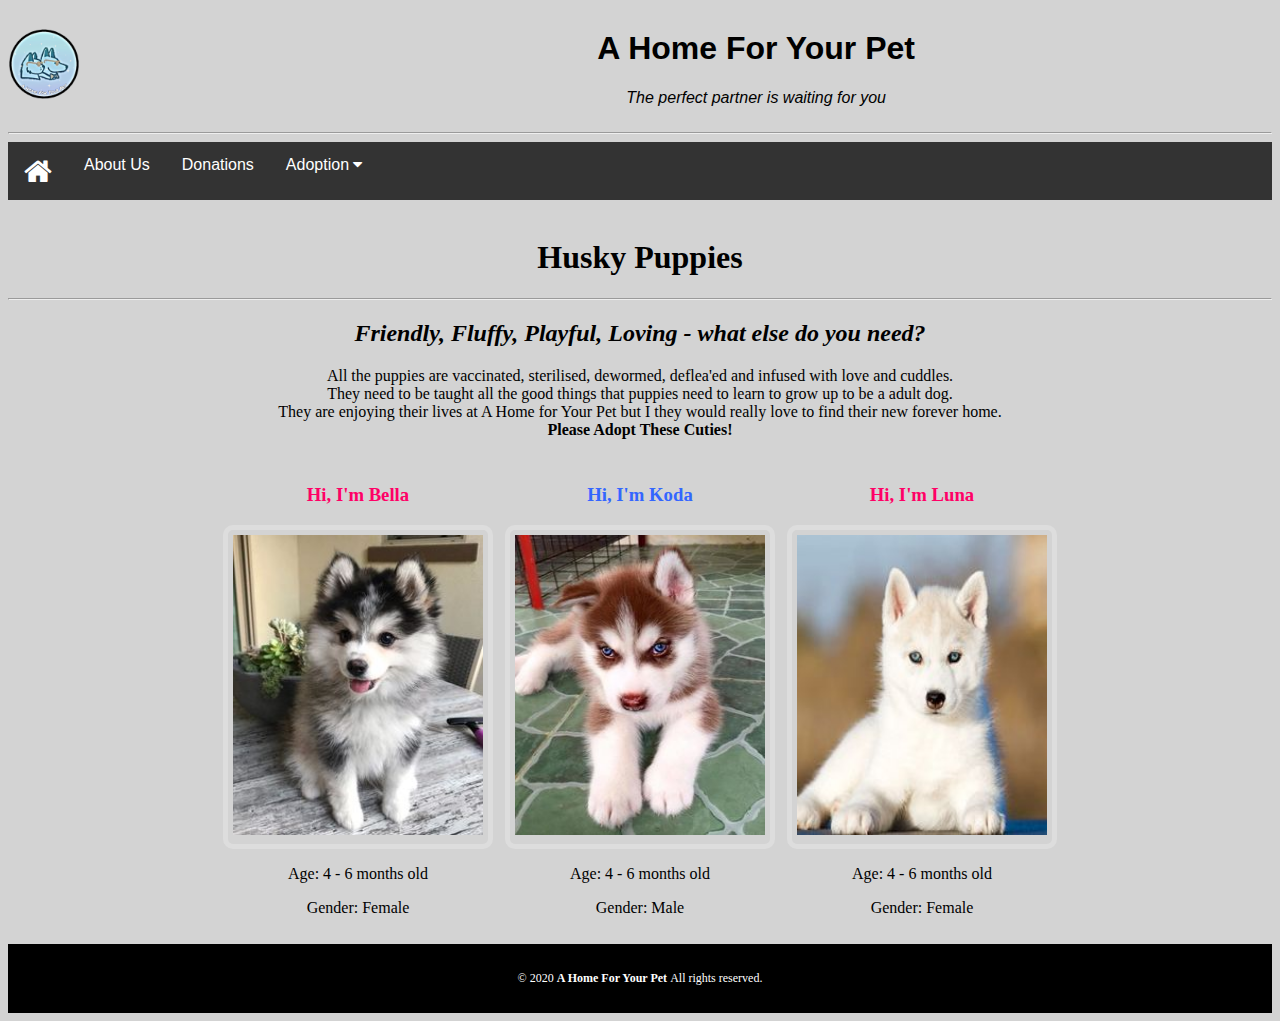
<file: sub/huskypups.html>
<!DOCTYPE html>
<html>
<head>
<title> Husky </title>
<meta name="viewport" content="width=device-width, initial-scale=1">
<link rel="stylesheet" href="https://cdnjs.cloudflare.com/ajax/libs/font-awesome/4.7.0/css/font-awesome.min.css">
<style>
body {background-color: lightgrey;}
.display {
  border: 5px solid #ddd;
  border-radius: 10px;
  padding: 5px;
  width: 250px;
}
.navbar1 {
  overflow: hidden;
  background-color: lightgrey;
  font-family: Arial, Helvetica, sans-serif;
}

.navbar {
  overflow: hidden;
  background-color: #333;
  font-family: Arial, Helvetica, sans-serif;
}

.navbar a {
  float: left;
  font-size: 16px;
  color: white;
  text-align: center;
  padding: 14px 16px;
  text-decoration: none;
}

.dropdown {
float:left;
overflow:hidden;
}

.dropdown .dropbtn {
  font-size: 16px;  
  border: none;
  outline: none;
  color: white;
  padding: 14px 16px;
  background-color: inherit;
  font: inherit;
  margin: 0;
}

.navbar a:hover, .dropdown:hover .dropbtn {
  background-color: lightblue;
}

.dropdown-content {
  display: none;
  position: absolute;
  background-color: #f9f9f9;
  width: 100%;
  left: 0;
  box-shadow: 0px 8px 16px 0px rgba(0,0,0,0.2);
  z-index: 1;
}

.dropdown-content .header {
  background: lightblue;
  padding: 16px;
  color: black;
}

.dropdown:hover .dropdown-content {
  display: block;
}

/* Create three equal columns that floats next to each other */
.column {
  float: left;
  width: 25%;
  padding: 10px;
  background-color: #ccc;
  height: 250px;
}

.column a {
  float: none;
  color: black;
  padding: 16px;
  text-decoration: none;
  display: block;
  text-align: left;
}

.column a:hover {
  background-color: #ddd;
}

/* Clear floats after the columns */
.row:after {
  content: "";
  display: table;
  clear: both;
}
table.collapse {
border-collapse: collapse;
width:100%;
}

img:hover {
  box-shadow: 0 0 2px 1px rgba(0, 140, 186, 0.5);
}
h1 { 
text-align:center;
}
h2 { 
text-align:center;
}
h3 { 
text-align:center;
}
p { 
text-align:center;
}
footer {
 background-color: black;
  color: #ffffff;
  text-align: center;
  font-size: 12px;
  padding: 15px;
}
/* Responsive layout - when the screen is less than 600px wide, make the two columns stack on top of each other instead of next to each other */
@media screen and (max-width: 600px) {
  .col-25, .col-75, input[type=submit], input[type=clear] {
    width: 100%;
    margin-top: 0 px;
  }
}
</style>
</head>

<div class="navbar1">
<table class = "collapse">
<tr>
<td>
        <img src="../img/logo.png" alt="logo of the website" width="70" height="70">
		</td>
		<center>
      <td>
          <a> <h1 >A Home For Your Pet</h1> </a>
          <p> <em>The perfect partner is waiting for you</em></p>
		  </td>
		  </tr>
		  </table>
		  </div>

  <hr/>
  <div class="navbar">
  <a href="../index.html"> 
  <i class="fa fa-home" style="font-size:30px;color:white">
</i>
</a>
  <a href="./aboutpage.html">About Us</a>
  <a href= "./donations.html">Donations</a>
  
  <div class="dropdown">
    <button class="dropbtn">Adoption 
      <i class="fa fa-caret-down"></i>
    </button>
    <div class="dropdown-content">
      <div class="header">
	  <h2> Adopt a cutie and give them a loving home </br> 
	  Choose Your Breed</h2>
      </div>   
      <div class="row">
        <div class="column">
          <h3>Puppies</h3>
          <a href="./huskypups.html">Husky</a>
          <a href="./pitbullpups.html">Pitbull</a>
        </div>
		
        <div class="column">
          <h3>Dogs</h3>
          <a href="./jackrusselldogs.html">Jack Russell terrier</a>
          <a href="./mixedbreedogs.html">Mixed Breed</a>
        </div>
		
        <div class="column">
          <h3>Kittens</h3>
          <a href="./perssiankittens.html">Persian</a>
          <a href="./britishshorthairkittens.html">British Shorthair</a>
        </div>
		<div class="column">
          <h3>Cats</h3>
          <a href="./ragdollcats.html">Ragdoll</a>
          <a href="./ocicats.html">Ocicat</a>
        </div>
      </div>
    </div>
  </div> 
</div>
</hr>
</br>

<body>
<h1> Husky Puppies </h1> 

<hr />
<h2> <i> Friendly, Fluffy, Playful, Loving - what else do you need? </i> </h2>
<p> All the puppies are vaccinated, sterilised, dewormed, deflea'ed and infused with love and cuddles. </br>
They need to be taught all the good things that puppies need to learn to grow up to be a adult dog. </br>
They are enjoying their lives at A Home for Your Pet but I they would really love to find their new forever home. </br>
<b> Please Adopt These Cuties! </b> </p>
<table  cellspacing = "10" align = "center">
					
							<td >
					<h3 style = "color : #ff0066;"> Hi, I'm Bella </h3>
					<p>
					<div class = "display">
					<a href="./adoptionapplication.html">
					<img src = "../img/bella.jpg" width = "250" height = "300" alt = "picture of Bella">
					</a>
					</div>
					</p>
					<p> Age: 4 - 6 months old </p>
					<p> Gender: Female </p>
					</td>

					<td>
					<h3 style = "color :#3366ff;"> Hi, I'm Koda </h3>
					<p>
					<div class = "display">
					<a href = "./adoptionapplication.html">
					<img src = "../img/koda.jpg" width = "250" height = "300" alt = "picture of Koda">
					</a>
					</div>
					</p>
					<p> Age: 4 - 6 months old </p>
					<p> Gender: Male </p>
					</td>
					
					<td>
					<h3 style = "color : #ff0066;">Hi, I'm Luna </h3>
					<p>
					<div class = "display">
					<a href = "./adoptionapplication.html">
					<img  src = "../img/luna.jpg" width = "250" height = "300" alt = "picture of Luna">
					</a>
					</div>
					</p>
					<p> Age: 4 - 6 months old </p>
					<p> Gender: Female </p>
					</td>
					</table>
					
	</body>				
		 <footer>
					<p> &#169 
						2020
					<b> A Home For Your Pet </b>
					 All rights reserved. </p>
		</footer>	

</html>
</file>
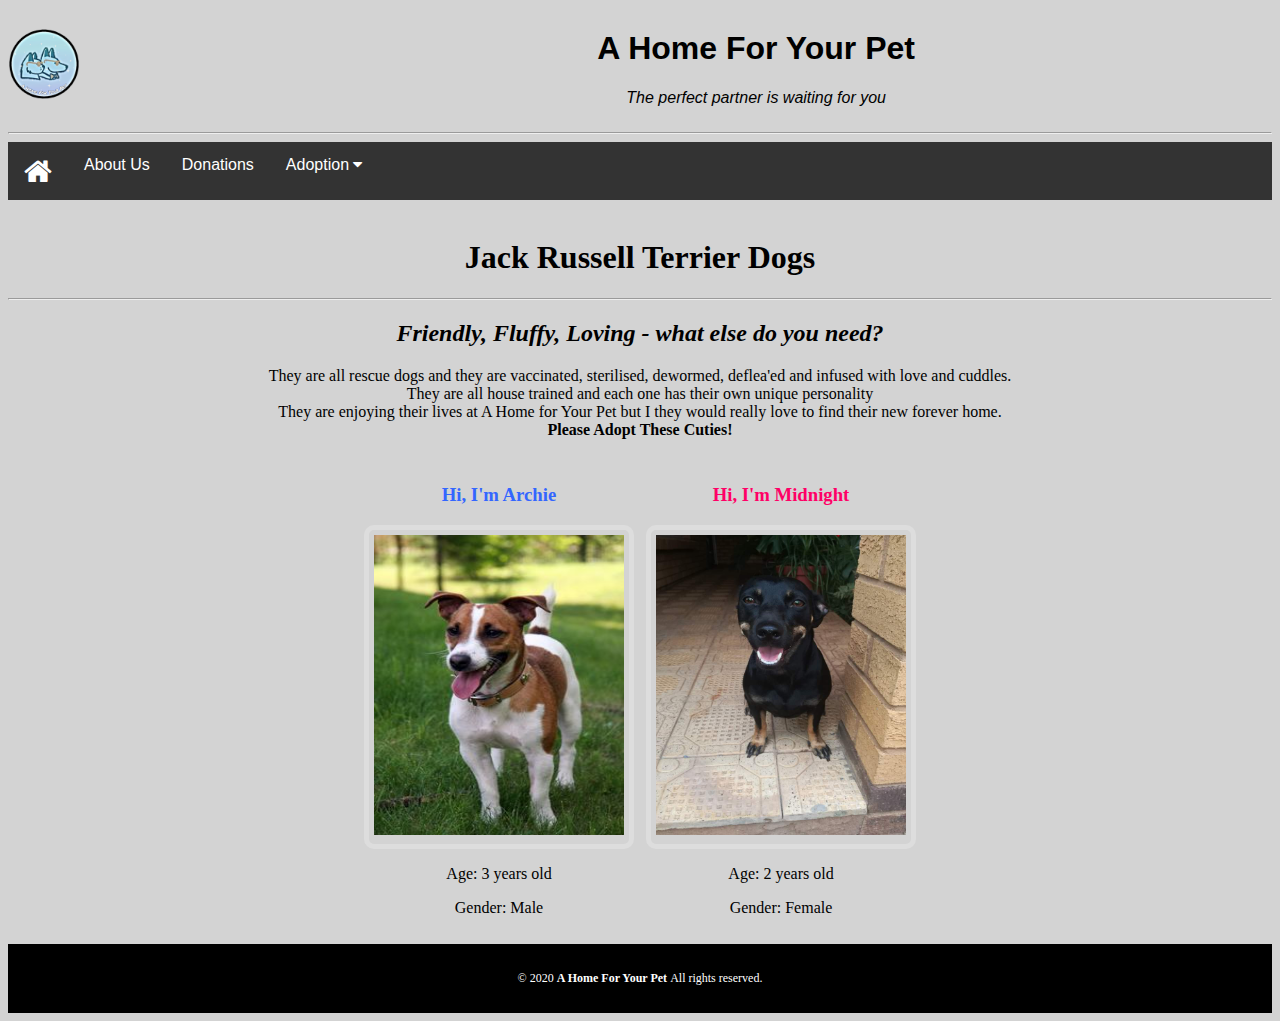
<file: sub/jackrusselldogs.html>
<!DOCTYPE html>
<html>
<head>
<title> Jack Russell Terrier </title>
<meta name="viewport" content="width=device-width, initial-scale=1">
<link rel="stylesheet" href="https://cdnjs.cloudflare.com/ajax/libs/font-awesome/4.7.0/css/font-awesome.min.css">
<style>
body {background-color: lightgrey;}
.display {
  border: 5px solid #ddd;
  border-radius: 10px;
  padding: 5px;
  width: 250px;
}
.navbar1 {
  overflow: hidden;
  background-color: lightgrey;
  font-family: Arial, Helvetica, sans-serif;
}

.navbar {
  overflow: hidden;
  background-color: #333;
  font-family: Arial, Helvetica, sans-serif;
}

.navbar a {
  float: left;
  font-size: 16px;
  color: white;
  text-align: center;
  padding: 14px 16px;
  text-decoration: none;
}

.dropdown {
float:left;
overflow:hidden;
}

.dropdown .dropbtn {
  font-size: 16px;  
  border: none;
  outline: none;
  color: white;
  padding: 14px 16px;
  background-color: inherit;
  font: inherit;
  margin: 0;
}

.navbar a:hover, .dropdown:hover .dropbtn {
  background-color: lightblue;
}

.dropdown-content {
  display: none;
  position: absolute;
  background-color: #f9f9f9;
  width: 100%;
  left: 0;
  box-shadow: 0px 8px 16px 0px rgba(0,0,0,0.2);
  z-index: 1;
}

.dropdown-content .header {
  background: lightblue;
  padding: 16px;
  color: black;
}

.dropdown:hover .dropdown-content {
  display: block;
}

/* Create three equal columns that floats next to each other */
.column {
  float: left;
  width: 25%;
  padding: 10px;
  background-color: #ccc;
  height: 250px;
}

.column a {
  float: none;
  color: black;
  padding: 16px;
  text-decoration: none;
  display: block;
  text-align: left;
}

.column a:hover {
  background-color: #ddd;
}

/* Clear floats after the columns */
.row:after {
  content: "";
  display: table;
  clear: both;
}
table.collapse {
border-collapse: collapse;
width:100%;
}



img:hover {
  box-shadow: 0 0 2px 1px rgba(0, 140, 186, 0.5);
}
h1 { 
text-align:center;
}
h2 { 
text-align:center;
}
h3 { 
text-align:center;
}
p { 
text-align:center;
}
footer {
 background-color: black;
  color: #ffffff;
  text-align: center;
  font-size: 12px;
  padding: 15px;
}
/* Responsive layout - when the screen is less than 600px wide, make the two columns stack on top of each other instead of next to each other */
@media screen and (max-width: 600px) {
  .col-25, .col-75, input[type=submit], input[type=clear] {
    width: 100%;
    margin-top: 0 px;
  }
}
</style>
</head>
<div class="navbar1">
<table class = "collapse">
<tr>
<td>
        <img src="../img/logo.png" alt="logo of the website" width="70" height="70">
		</td>
		<center>
      <td>
          <a> <h1 >A Home For Your Pet</h1> </a>
          <p> <em>The perfect partner is waiting for you</em></p>
		  </td>
		  </tr>
		  </table>
		  </div>

  <hr/>
  <div class="navbar">
  <a href="../index.html"> 
  <i class="fa fa-home" style="font-size:30px;color:white">
</i>
</a>
  <a href="./aboutpage.html">About Us</a>
  <a href= "./donations.html">Donations</a>
  
  <div class="dropdown">
    <button class="dropbtn">Adoption 
      <i class="fa fa-caret-down"></i>
    </button>
    <div class="dropdown-content">
      <div class="header">
	  <h2> Adopt a cutie and give them a loving home </br> 
	  Choose Your Breed</h2>
      </div>   
      <div class="row">
        <div class="column">
          <h3>Puppies</h3>
          <a href="./huskypups.html">Husky</a>
          <a href="./pitbullpups.html">Pitbull</a>
        </div>
		
        <div class="column">
          <h3>Dogs</h3>
          <a href="./jackrusselldogs.html">Jack Russell terrier</a>
          <a href="./mixedbreedogs.html">Mixed Breed</a>
        </div>
		
        <div class="column">
          <h3>Kittens</h3>
          <a href="./perssiankittens.html">Persian</a>
          <a href="./britishshorthairkittens.html">British Shorthair</a>
        </div>
		<div class="column">
          <h3>Cats</h3>
          <a href="./ragdollcats.html">Ragdoll</a>
          <a href="./ocicats.html">Ocicat</a>
        </div>
      </div>
    </div>
  </div> 
</div>
</hr>
</br>

<body>
<h1> Jack Russell Terrier Dogs </h1> 
<hr />

<h2> <i> Friendly, Fluffy, Loving - what else do you need? </i> </h2>
<p> They are all rescue dogs and they are vaccinated, sterilised, dewormed, deflea'ed and infused with love and cuddles. </br>
They are all house trained and each one has their own unique personality </br>
They are enjoying their lives at A Home for Your Pet but I they would really love to find their new forever home. </br>
<b> Please Adopt These Cuties! </b> </p>

<table cellspacing = "10" align = "center">

<td align = "center">
<h3 style = "color : #3366ff;"> Hi, I'm Archie </h3>
<p>
<div class = "display">
<a href="./adoptionapplication.html">				
					<img src = "../img/archie.jpg" width = "250" height = "300" alt = "picture of Archie">
					</a>
					</div>
					</p>
					<p> Age: 3 years old </p>
					<p> Gender: Male </p>
					</td>
					
					<td align = "center">
<h3 style = "color : #ff0066;"> Hi, I'm Midnight </h3>	
<p>
<div class = "display">
<a href="./adoptionapplication.html">			
					<img src = "../img/midnight.jpg"" width = "250" height = "300" alt = "picture of Midnight">
					</a>
					</div>
					</p>
					<p> Age: 2 years old </p>
					<p> Gender: Female </p>
					</td>
</table>

</body>
 <footer>
					<p align = "center"> &#169 
						2020
					<b> A Home For Your Pet </b>
					 All rights reserved. </p>
		</footer>
					


</html>
</file>
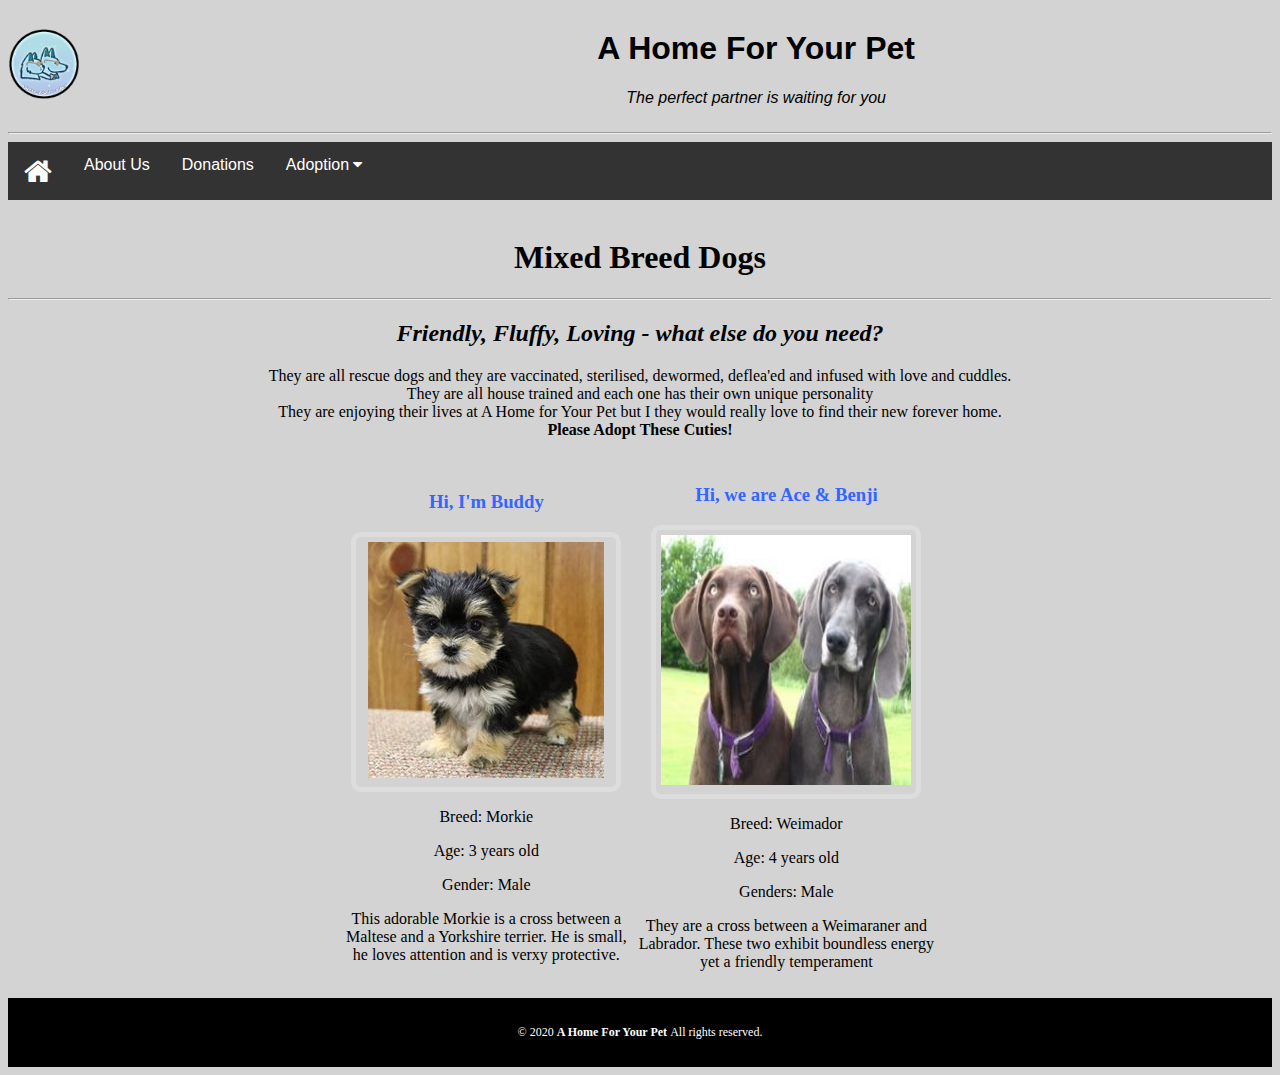
<file: sub/mixedbreedogs.html>
<!DOCTYPE html>
<html>
<head>
<title> Mixed Breeds </title>
<meta name="viewport" content="width=device-width, initial-scale=1">
<link rel="stylesheet" href="https://cdnjs.cloudflare.com/ajax/libs/font-awesome/4.7.0/css/font-awesome.min.css">
<style>
body {background-color: lightgrey;}
.display {
  border: 5px solid #ddd;
  border-radius: 10px;
  padding: 5px;
  width: 250px;
}
.navbar1 {
  overflow: hidden;
  background-color: lightgrey;
  font-family: Arial, Helvetica, sans-serif;
}

.navbar {
  overflow: hidden;
  background-color: #333;
  font-family: Arial, Helvetica, sans-serif;
}

.navbar a {
  float: left;
  font-size: 16px;
  color: white;
  text-align: center;
  padding: 14px 16px;
  text-decoration: none;
}

.dropdown {
float:left;
overflow:hidden;
}

.dropdown .dropbtn {
  font-size: 16px;  
  border: none;
  outline: none;
  color: white;
  padding: 14px 16px;
  background-color: inherit;
  font: inherit;
  margin: 0;
}

.navbar a:hover, .dropdown:hover .dropbtn {
  background-color: lightblue;
}

.dropdown-content {
  display: none;
  position: absolute;
  background-color: #f9f9f9;
  width: 100%;
  left: 0;
  box-shadow: 0px 8px 16px 0px rgba(0,0,0,0.2);
  z-index: 1;
}

.dropdown-content .header {
  background: lightblue;
  padding: 16px;
  color: black;
}

.dropdown:hover .dropdown-content {
  display: block;
}

/* Create three equal columns that floats next to each other */
.column {
  float: left;
  width: 25%;
  padding: 10px;
  background-color: #ccc;
  height: 250px;
}

.column a {
  float: none;
  color: black;
  padding: 16px;
  text-decoration: none;
  display: block;
  text-align: left;
}

.column a:hover {
  background-color: #ddd;
}

/* Clear floats after the columns */
.row:after {
  content: "";
  display: table;
  clear: both;
}
table.collapse {
border-collapse: collapse;
width:100%;
}



img:hover {
  box-shadow: 0 0 2px 1px rgba(0, 140, 186, 0.5);
}
h1 { 
text-align:center;
}
h2 { 
text-align:center;
}
h3 { 
text-align:center;
}
p { 
text-align:center;
}
footer {
 background-color: black;
  color: #ffffff;
  text-align: center;
  font-size: 12px;
  padding: 15px;
}
/* Responsive layout - when the screen is less than 600px wide, make the two columns stack on top of each other instead of next to each other */
@media screen and (max-width: 600px) {
  .col-25, .col-75, input[type=submit], input[type=clear] {
    width: 100%;
    margin-top: 0 px;
  }
}

</style>
</head>
<div class="navbar1">
<table class = "collapse">
<tr>
<td>
        <img src="../img/logo.png" alt="logo of the website" width="70" height="70">
		</td>
		<center>
      <td>
          <a> <h1 >A Home For Your Pet</h1> </a>
          <p> <em>The perfect partner is waiting for you</em></p>
		  </td>
		  </tr>
		  </table>
		  </div>

  <hr/>
  <div class="navbar">
  <a href="../index.html"> 
  <i class="fa fa-home" style="font-size:30px;color:white">
</i>
</a>
  <a href="./aboutpage.html">About Us</a>
  <a href= "./donations.html">Donations</a>
  
  <div class="dropdown">
    <button class="dropbtn">Adoption 
      <i class="fa fa-caret-down"></i>
    </button>
    <div class="dropdown-content">
      <div class="header">
	  <h2> Adopt a cutie and give them a loving home </br> 
	  Choose Your Breed</h2>
      </div>   
      <div class="row">
        <div class="column">
          <h3>Puppies</h3>
          <a href="./huskypups.html">Husky</a>
          <a href="./pitbullpups.html">Pitbull</a>
        </div>
		
        <div class="column">
          <h3>Dogs</h3>
          <a href="./jackrusselldogs.html">Jack Russell terrier</a>
          <a href="./mixedbreedogs.html">Mixed Breed</a>
        </div>
		
        <div class="column">
          <h3>Kittens</h3>
          <a href="./perssiankittens.html">Persian</a>
          <a href="./britishshorthairkittens.html">British Shorthair</a>
        </div>
		<div class="column">
          <h3>Cats</h3>
          <a href="./ragdollcats.html">Ragdoll</a>
          <a href="./ocicats.html">Ocicat</a>
        </div>
      </div>
    </div>
  </div> 
</div>
</hr>
</br>

<body>
<h1> Mixed Breed Dogs </h1> 
<hr />

<h2> <i> Friendly, Fluffy, Loving - what else do you need? </i> </h2>
<p> They are all rescue dogs and they are vaccinated, sterilised, dewormed, deflea'ed and infused with love and cuddles. </br>
They are all house trained and each one has their own unique personality </br>
They are enjoying their lives at A Home for Your Pet but I they would really love to find their new forever home. </br>
<b> Please Adopt These Cuties! </b> </p>

<table cellspacing = "10" align = "center">

<td align = "center">
<h3 style = "color : #3366ff;"> Hi, I'm Buddy </h3>	
<p>
<div class = "display">
<a href="./adoptionapplication.html">
<img  src = "../img/buddy.jpg" alt = "picture of Buddy">
</a>
</div>
</p>
					<p> Breed: Morkie </p>
					<p> Age: 3 years old </p>
					<p> Gender: Male </p>
					<p> This adorable Morkie is a cross between a </br> Maltese  and a Yorkshire terrier. 
					He is small, </br> he loves attention and is verxy protective. </p>
					</td>
					
<td align = "center">
<h3 style = "color : #3366ff;"> Hi, we are Ace & Benji </h3>
<p>
<div class = "display">
<a href = "./adoptionapplication.html">
					<img src = "../img/ace.jpg"" width = "250" height = "250" alt = "picture of Ace and Benji">
					</a>
					</div>
					</p>
					</p>
					<p> Breed: Weimador </p>
					<p> Age: 4 years old </p>
					<p> Genders:  Male </p>
					<p> They are a cross between a Weimaraner and </br> Labrador. 
				 	These two exhibit boundless energy </br> yet a friendly temperament </p>
					</td>
					
</table>

</body>
 <footer>
					<p> &#169 
						2020
					<b> A Home For Your Pet </b>
					 All rights reserved. </p>
		</footer>
		
</html>
</file>
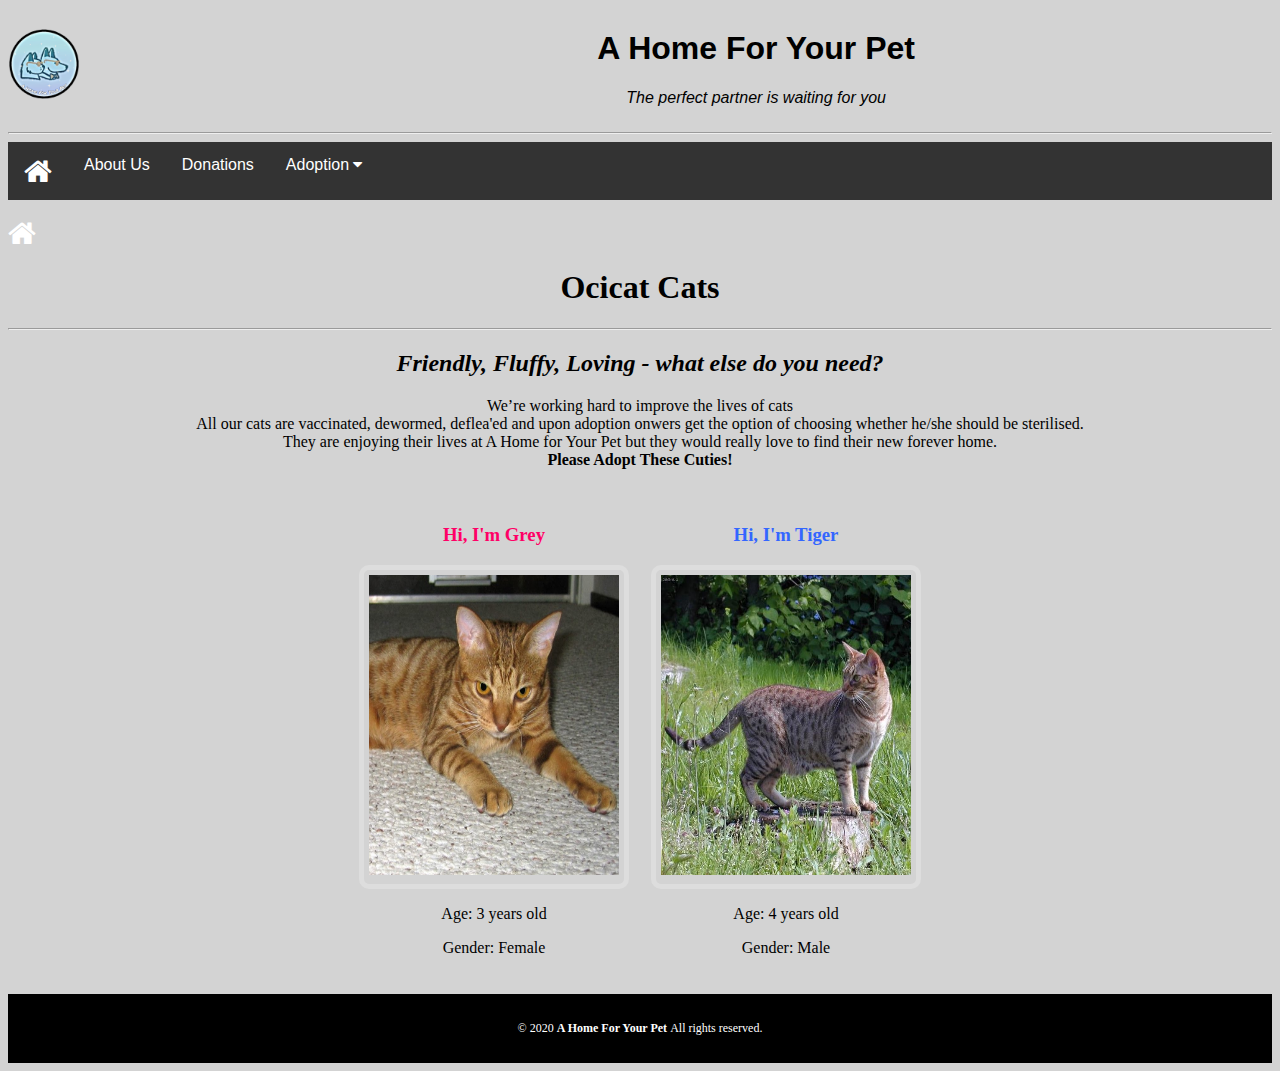
<file: sub/ocicats.html>
<!DOCTYPE html>
<html>
<head>
<title> Ocicat </title>
<meta name="viewport" content="width=device-width, initial-scale=1">
<link rel="stylesheet" href="https://cdnjs.cloudflare.com/ajax/libs/font-awesome/4.7.0/css/font-awesome.min.css">
<style>
body {background-color: lightgrey;}
.display {
  border: 5px solid #ddd;
  border-radius: 10px;
  padding: 5px;
  width: 250px;
}
.navbar1 {
  overflow: hidden;
  background-color: lightgrey;
  font-family: Arial, Helvetica, sans-serif;
}

.navbar {
  overflow: hidden;
  background-color: #333;
  font-family: Arial, Helvetica, sans-serif;
}

.navbar a {
  float: left;
  font-size: 16px;
  color: white;
  text-align: center;
  padding: 14px 16px;
  text-decoration: none;
}

.dropdown {
float:left;
overflow:hidden;
}

.dropdown .dropbtn {
  font-size: 16px;  
  border: none;
  outline: none;
  color: white;
  padding: 14px 16px;
  background-color: inherit;
  font: inherit;
  margin: 0;
}

.navbar a:hover, .dropdown:hover .dropbtn {
  background-color: lightblue;
}

.dropdown-content {
  display: none;
  position: absolute;
  background-color: #f9f9f9;
  width: 100%;
  left: 0;
  box-shadow: 0px 8px 16px 0px rgba(0,0,0,0.2);
  z-index: 1;
}

.dropdown-content .header {
  background: lightblue;
  padding: 16px;
  color: black;
}

.dropdown:hover .dropdown-content {
  display: block;
}

/* Create three equal columns that floats next to each other */
.column {
  float: left;
  width: 25%;
  padding: 10px;
  background-color: #ccc;
  height: 250px;
}

.column a {
  float: none;
  color: black;
  padding: 16px;
  text-decoration: none;
  display: block;
  text-align: left;
}

.column a:hover {
  background-color: #ddd;
}

/* Clear floats after the columns */
.row:after {
  content: "";
  display: table;
  clear: both;
}
table.collapse {
border-collapse: collapse;
width:100%;
}


img:hover {
  box-shadow: 0 0 2px 1px rgba(0, 140, 186, 0.5);
}
h1 { 
text-align:center;
}
h2 { 
text-align:center;
}
h3 { 
text-align:center;
}
p { 
text-align:center;
}
footer {
 background-color: black;
  color: #ffffff;
  text-align: center;
  font-size: 12px;
  padding: 15px;
}
/* Responsive layout - when the screen is less than 600px wide, make the two columns stack on top of each other instead of next to each other */
@media screen and (max-width: 600px) {
  .col-25, .col-75, input[type=submit], input[type=clear] {
    width: 100%;
    margin-top: 0 px;
  }
}
</style>
</head>
<div class="navbar1">
<table class = "collapse">
<tr>
<td>
        <img src="../img/logo.png" alt="logo of the website" width="70" height="70">
		</td>
		<center>
      <td>
          <a> <h1 >A Home For Your Pet</h1> </a>
          <p> <em>The perfect partner is waiting for you</em></p>
		  </td>
		  </tr>
		  </table>
		  </div>

  <hr/>
  <div class="navbar">
  <a href="../index.html"> 
  <i class="fa fa-home" style="font-size:30px;color:white">
</i>
</a>
  <a href="./aboutpage.html">About Us</a>
  <a href= "./donations.html">Donations</a>
  
  <div class="dropdown">
    <button class="dropbtn">Adoption 
      <i class="fa fa-caret-down"></i>
    </button>
    <div class="dropdown-content">
      <div class="header">
	  <h2> Adopt a cutie and give them a loving home </br> 
	  Choose Your Breed</h2>
      </div>   
      <div class="row">
        <div class="column">
          <h3>Puppies</h3>
          <a href="./huskypups.html">Husky</a>
          <a href="./pitbullpups.html">Pitbull</a>
        </div>
		
        <div class="column">
          <h3>Dogs</h3>
          <a href="./jackrusselldogs.html">Jack Russell terrier</a>
          <a href="./mixedbreedogs.html">Mixed Breed</a>
        </div>
		
        <div class="column">
          <h3>Kittens</h3>
          <a href="./perssiankittens.html">Persian</a>
          <a href="./britishshorthairkittens.html">British Shorthair</a>
        </div>
		<div class="column">
          <h3>Cats</h3>
          <a href="./ragdollcats.html">Ragdoll</a>
          <a href="./ocicats.html">Ocicat</a>
        </div>
      </div>
    </div>
  </div> 
</div>
</hr>
</br>

<body>
<a href = "./adoption.html"> 
<i class="fa fa-home" style="font-size:30px;color:white">
</i>
</a>
<h1> Ocicat Cats</h1> 
<hr />

<h2> <i> Friendly, Fluffy, Loving - what else do you need? </i> </h2>
<p>We’re working hard to improve the lives of cats</br>
All our cats are vaccinated, dewormed, deflea'ed and upon adoption onwers get the option of choosing whether he/she should be sterilised.</br>
They are enjoying their lives at A Home for Your Pet but they would really love to find their new forever home. </br>
<b> Please Adopt These Cuties! </b> </p>

<table cellspacing = "20" align = "center">

<td>
<h3 style = "color : #ff0066;"> Hi, I'm Grey </h3>
<p>
<div class = "display">
					<a href="./adoptionapplication.html">
					<img src = "../img/grey.jpg" width = "250" height = "300" alt = "picture of Grey">
					</a>
					</div>
					</p>							
					
					<p> Age: 3 years old </p>
					<p> Gender: Female </p>
					</td>
					
					
<td>
<h3 style = "color : #3366ff;"> Hi, I'm Tiger</h3>				
<p>
<div class = "display">
					<a href="./adoptionapplication.html">
					<img src = "../img/tiger.jpg" width = "250" height = "300" alt = "picture of Tiger">
					</a>
					</div>
					</p>
					
					<p> Age: 4 years old </p>
					<p> Gender:  Male </p>
					</td>
					
</table>

</body>
<footer>
					<p> &#169 
						2020
					<b> A Home For Your Pet </b>
					 All rights reserved. </p>
		</footer>
		
</html>
</file>
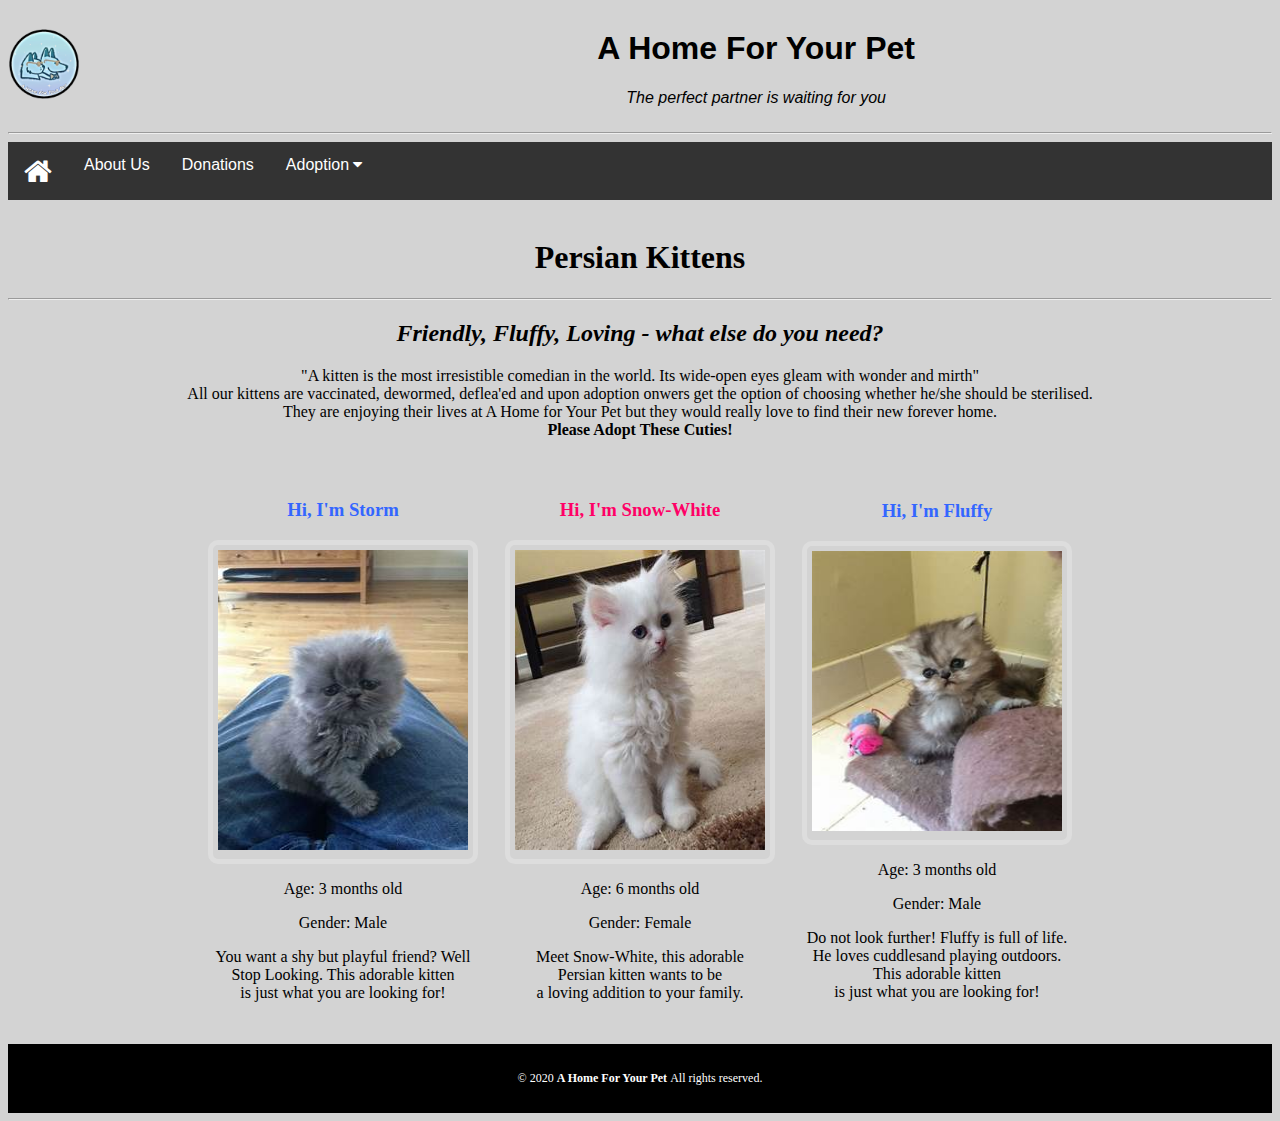
<file: sub/perssiankittens.html>
<!DOCTYPE html>
<html>
<head>
<title> Persian </title>
<meta name="viewport" content="width=device-width, initial-scale=1">
<link rel="stylesheet" href="https://cdnjs.cloudflare.com/ajax/libs/font-awesome/4.7.0/css/font-awesome.min.css">
<style>
body {background-color: lightgrey;}
.display {
  border: 5px solid #ddd;
  border-radius: 10px;
  padding: 5px;
  width: 250px;
}
.navbar1 {
  overflow: hidden;
  background-color: lightgrey;
  font-family: Arial, Helvetica, sans-serif;
}

.navbar {
  overflow: hidden;
  background-color: #333;
  font-family: Arial, Helvetica, sans-serif;
}

.navbar a {
  float: left;
  font-size: 16px;
  color: white;
  text-align: center;
  padding: 14px 16px;
  text-decoration: none;
}

.dropdown {
float:left;
overflow:hidden;
}

.dropdown .dropbtn {
  font-size: 16px;  
  border: none;
  outline: none;
  color: white;
  padding: 14px 16px;
  background-color: inherit;
  font: inherit;
  margin: 0;
}

.navbar a:hover, .dropdown:hover .dropbtn {
  background-color: lightblue;
}

.dropdown-content {
  display: none;
  position: absolute;
  background-color: #f9f9f9;
  width: 100%;
  left: 0;
  box-shadow: 0px 8px 16px 0px rgba(0,0,0,0.2);
  z-index: 1;
}

.dropdown-content .header {
  background: lightblue;
  padding: 16px;
  color: black;
}

.dropdown:hover .dropdown-content {
  display: block;
}

/* Create three equal columns that floats next to each other */
.column {
  float: left;
  width: 25%;
  padding: 10px;
  background-color: #ccc;
  height: 250px;
}

.column a {
  float: none;
  color: black;
  padding: 16px;
  text-decoration: none;
  display: block;
  text-align: left;
}

.column a:hover {
  background-color: #ddd;
}

/* Clear floats after the columns */
.row:after {
  content: "";
  display: table;
  clear: both;
}
table.collapse {
border-collapse: collapse;
width:100%;
}



img:hover {
  box-shadow: 0 0 2px 1px rgba(0, 140, 186, 0.5);
}
h1 { 
text-align:center;
}
h2 { 
text-align:center;
}
h3 { 
text-align:center;
}
p { 
text-align:center;
}
footer {
 background-color: black;
  color: #ffffff;
  text-align: center;
  font-size: 12px;
  padding: 15px;
}
/* Responsive layout - when the screen is less than 600px wide, make the two columns stack on top of each other instead of next to each other */
@media screen and (max-width: 600px) {
  .col-25, .col-75, input[type=submit], input[type=clear] {
    width: 100%;
    margin-top: 0 px;
  }
}
</style>
</head>
<div class="navbar1">
<table class = "collapse">
<tr>
<td>
        <img src="../img/logo.png" alt="logo of the website" width="70" height="70">
		</td>
		<center>
      <td>
          <a> <h1 >A Home For Your Pet</h1> </a>
          <p> <em>The perfect partner is waiting for you</em></p>
		  </td>
		  </tr>
		  </table>
		  </div>

  <hr/>
  <div class="navbar">
  <a href="../index.html"> 
  <i class="fa fa-home" style="font-size:30px;color:white">
</i>
</a>
  <a href="./aboutpage.html">About Us</a>
  <a href= "./donations.html">Donations</a>
  
  <div class="dropdown">
    <button class="dropbtn">Adoption 
      <i class="fa fa-caret-down"></i>
    </button>
    <div class="dropdown-content">
      <div class="header">
	  <h2> Adopt a cutie and give them a loving home </br> 
	  Choose Your Breed</h2>
      </div>   
      <div class="row">
        <div class="column">
          <h3>Puppies</h3>
          <a href="./huskypups.html">Husky</a>
          <a href="./pitbullpups.html">Pitbull</a>
        </div>
		
        <div class="column">
          <h3>Dogs</h3>
          <a href="./jackrusselldogs.html">Jack Russell terrier</a>
          <a href="./mixedbreedogs.html">Mixed Breed</a>
        </div>
		
        <div class="column">
          <h3>Kittens</h3>
          <a href="./perssiankittens.html">Persian</a>
          <a href="./britishshorthairkittens.html">British Shorthair</a>
        </div>
		<div class="column">
          <h3>Cats</h3>
          <a href="./ragdollcats.html">Ragdoll</a>
          <a href="./ocicats.html">Ocicat</a>
        </div>
      </div>
    </div>
  </div> 
</div>
</hr>
</br>
<body>


<h1> Persian Kittens</h1> 
<hr />

<h2> <i> Friendly, Fluffy, Loving - what else do you need? </i> </h2>
<p> "A kitten is the most irresistible comedian in the world. Its wide-open eyes gleam with wonder and mirth"</br>
All our kittens are vaccinated, dewormed, deflea'ed and upon adoption onwers get the option of choosing whether he/she should be sterilised.</br>
They are enjoying their lives at A Home for Your Pet but they would really love to find their new forever home. </br>
<b> Please Adopt These Cuties! </b> </p>


		<table cellspacing = "25" align = "center">			
<td>
<h3 style = "color : #3366ff;"> Hi, I'm Storm</h3>
<div class = "display"
<a href="./adoptionapplication.html">				
					<img src = "../img/storm.jpg" width = "250" height = "300" alt = "picture of Storm">
					</a>	
</div>					
					<p> Age: 3 months old </p>
					<p> Gender:  Male </p>
					<p> You want a shy but playful friend? Well</br> Stop Looking.
					This adorable kitten </br> is just what you are looking for!</p>
					</td>
					
					

<td>
<h3 style = "color : #ff0066;"> Hi, I'm Snow-White </h3>
<div class = "display">
<a href="./adoptionapplication.html">				
					<img src = "../img/snowwhite.jpg" width = "250" height = "300" alt = "picture of Snow-White">
					</a>
					</div>
					</p>	
					<p> Age: 6 months old </p>
					<p> Gender: Female </p>
					<p> Meet Snow-White, this adorable </br> Persian kitten wants to be </br> a loving addition to your family.</p>
					</td>
					
					
<td>
<h3 style = "color : #3366ff;"> Hi, I'm Fluffy</h3>	
<div class = "display">
<a href="./adoptionapplication.html">				
					<img src = "../img/fluffy.jpg" width = "250" height = "280" alt = "picture of Fluffy">
					</div>
					</a>			
					
					<p> Age: 3 months old </p>
					<p> Gender:  Male </p>
					<p> Do not look further!
						Fluffy is full of life. </br> He loves cuddlesand playing  outdoors.</br>
						This adorable kitten </br> is just what you are looking for!</p>
					</td>
					
</table>

</body>
<footer>
					<p> &#169 
						2020
					<b> A Home For Your Pet </b>
					 All rights reserved. </p>
		</footer>
		
</html>
</file>
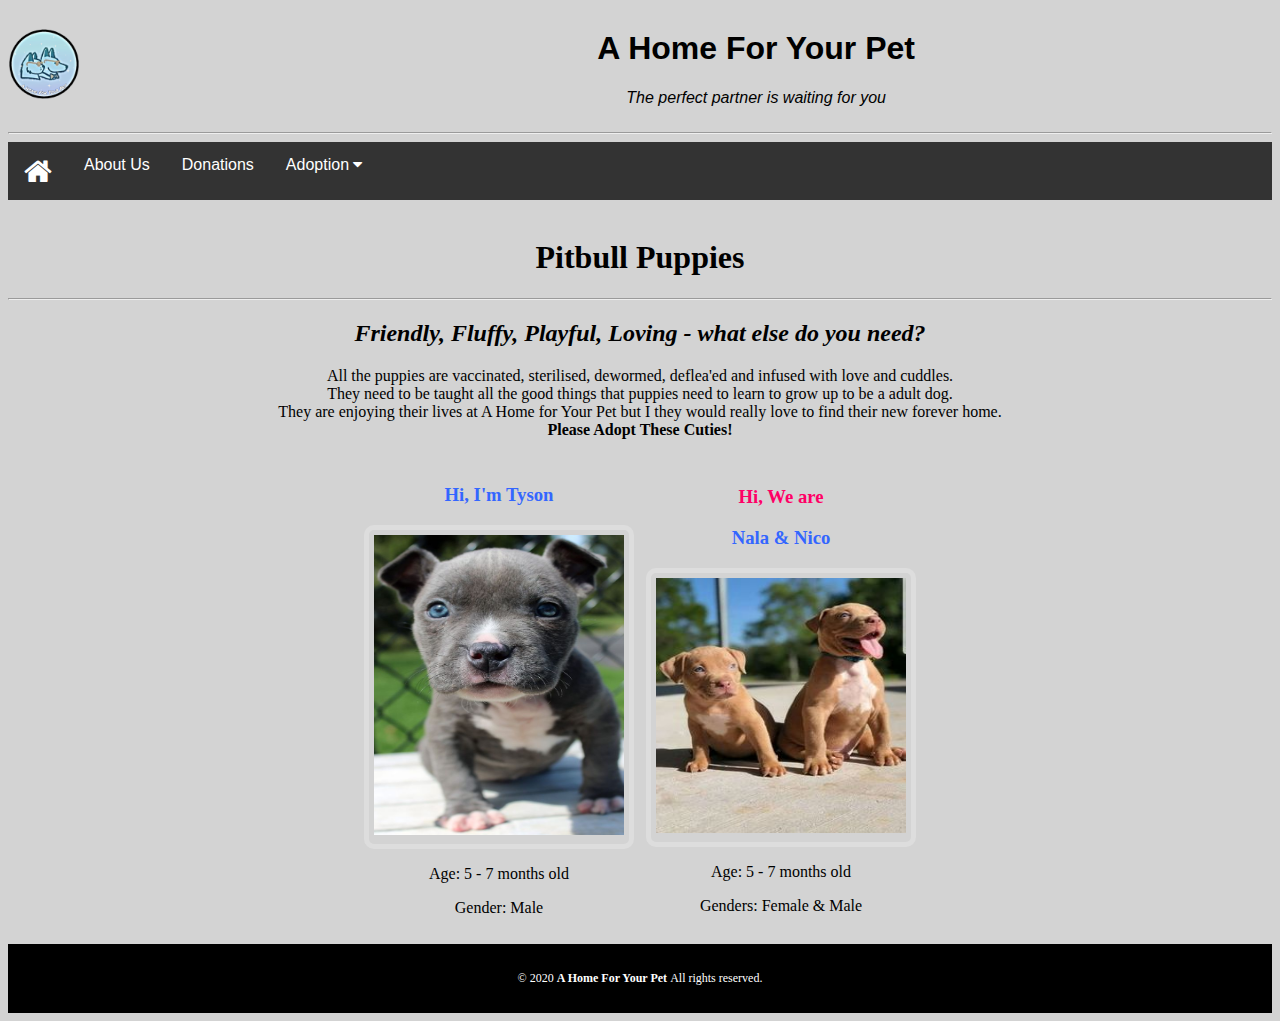
<file: sub/pitbullpups.html>
<!DOCTYPE html>
<html>
<head>
<title> Pitbull Puppies </title>
<meta name="viewport" content="width=device-width, initial-scale=1">
<link rel="stylesheet" href="https://cdnjs.cloudflare.com/ajax/libs/font-awesome/4.7.0/css/font-awesome.min.css">
<style>
body {background-color: lightgrey;}
.display {
  border: 5px solid #ddd;
  border-radius: 10px;
  padding: 5px;
  width: 250px;
}
.navbar1 {
  overflow: hidden;
  background-color: lightgrey;
  font-family: Arial, Helvetica, sans-serif;
}

.navbar {
  overflow: hidden;
  background-color: #333;
  font-family: Arial, Helvetica, sans-serif;
}

.navbar a {
  float: left;
  font-size: 16px;
  color: white;
  text-align: center;
  padding: 14px 16px;
  text-decoration: none;
}

.dropdown {
float:left;
overflow:hidden;
}

.dropdown .dropbtn {
  font-size: 16px;  
  border: none;
  outline: none;
  color: white;
  padding: 14px 16px;
  background-color: inherit;
  font: inherit;
  margin: 0;
}

.navbar a:hover, .dropdown:hover .dropbtn {
  background-color: lightblue;
}

.dropdown-content {
  display: none;
  position: absolute;
  background-color: #f9f9f9;
  width: 100%;
  left: 0;
  box-shadow: 0px 8px 16px 0px rgba(0,0,0,0.2);
  z-index: 1;
}

.dropdown-content .header {
  background: lightblue;
  padding: 16px;
  color: black;
}

.dropdown:hover .dropdown-content {
  display: block;
}

/* Create three equal columns that floats next to each other */
.column {
  float: left;
  width: 25%;
  padding: 10px;
  background-color: #ccc;
  height: 250px;
}

.column a {
  float: none;
  color: black;
  padding: 16px;
  text-decoration: none;
  display: block;
  text-align: left;
}

.column a:hover {
  background-color: #ddd;
}

/* Clear floats after the columns */
.row:after {
  content: "";
  display: table;
  clear: both;
}
table.collapse {
border-collapse: collapse;
width:100%;
}


img:hover {
  box-shadow: 0 0 2px 1px rgba(0, 140, 186, 0.5);
}
h1 { 
text-align:center;
}
h2 { 
text-align:center;
}
h3 { 
text-align:center;
}
p { 
text-align:center;
}
footer {
 background-color: black;
  color: #ffffff;
  text-align: center;
  font-size: 12px;
  padding: 15px;
}
/* Responsive layout - when the screen is less than 600px wide, make the two columns stack on top of each other instead of next to each other */
@media screen and (max-width: 600px) {
  .col-25, .col-75, input[type=submit], input[type=clear] {
    width: 100%;
    margin-top: 0 px;
  }
}
</style>
<div class="navbar1">
<table class = "collapse">
<tr>
<td>
        <img src="../img/logo.png" alt="logo of the website" width="70" height="70">
		</td>
		<center>
      <td>
          <a> <h1 >A Home For Your Pet</h1> </a>
          <p> <em>The perfect partner is waiting for you</em></p>
		  </td>
		  </tr>
		  </table>
		  </div>

  <hr/>
  <div class="navbar">
  <a href="../index.html"> 
  <i class="fa fa-home" style="font-size:30px;color:white">
</i>
</a>
  <a href="./aboutpage.html">About Us</a>
  <a href= "./donations.html">Donations</a>
  
  <div class="dropdown">
    <button class="dropbtn">Adoption 
      <i class="fa fa-caret-down"></i>
    </button>
    <div class="dropdown-content">
      <div class="header">
	  <h2> Adopt a cutie and give them a loving home </br> 
	  Choose Your Breed</h2>
      </div>   
      <div class="row">
        <div class="column">
          <h3>Puppies</h3>
          <a href="./huskypups.html">Husky</a>
          <a href="./pitbullpups.html">Pitbull</a>
        </div>
		
        <div class="column">
          <h3>Dogs</h3>
          <a href="./jackrusselldogs.html">Jack Russell terrier</a>
          <a href="./mixedbreedogs.html">Mixed Breed</a>
        </div>
		
        <div class="column">
          <h3>Kittens</h3>
          <a href="./perssiankittens.html">Persian</a>
          <a href="./britishshorthairkittens.html">British Shorthair</a>
        </div>
		<div class="column">
          <h3>Cats</h3>
          <a href="./ragdollcats.html">Ragdoll</a>
          <a href="./ocicats.html">Ocicat</a>
        </div>
      </div>
    </div>
  </div> 
</div>
</hr>
</br>
</head>

<body> 

<h1> Pitbull Puppies </h1> 

<hr />
<h2> <i> Friendly, Fluffy, Playful, Loving - what else do you need? </i> </h2>
<p> All the puppies are vaccinated, sterilised, dewormed, deflea'ed and infused with love and cuddles. </br>
They need to be taught all the good things that puppies need to learn to grow up to be a adult dog. </br>
They are enjoying their lives at A Home for Your Pet but I they would really love to find their new forever home. </br>
<b> Please Adopt These Cuties! </b> </p>

<table cellspacing = "10" align = "center">

<td>
					<h3 style = "color : #3366ff;"> Hi, I'm Tyson </h3>
					<div class = "display">
<a href="./adoptionapplication.html">						
					<img src = "../img/tyson.jpg"" width = "250" height = "300" alt = "picture of Tyson">
					</a>
					</div>
					<p> Age: 5 - 7 months old </p>
					<p> Gender: Male </p>
					</td>
					
<td>
                    <h3 style = "color :  #ff0066;"> Hi, We are <h3 style = "color : #3366ff;"> Nala & Nico </h3>
<div class = "display">
<a href="./adoptionapplication.html">						
					<img src = "../img/nala.jpg" width = "250" height = "255" alt = "picture of Nala and Nico">
					</div>
					</a>
					<p> Age: 5 - 7 months old </p>
					<p> Genders: Female & Male  </p>
					</td>
					
</table>
</body>
 <footer>
					<p> &#169 
						2020
					<b> A Home For Your Pet </b>
					 All rights reserved. </p>
		</footer>

</html>
</file>
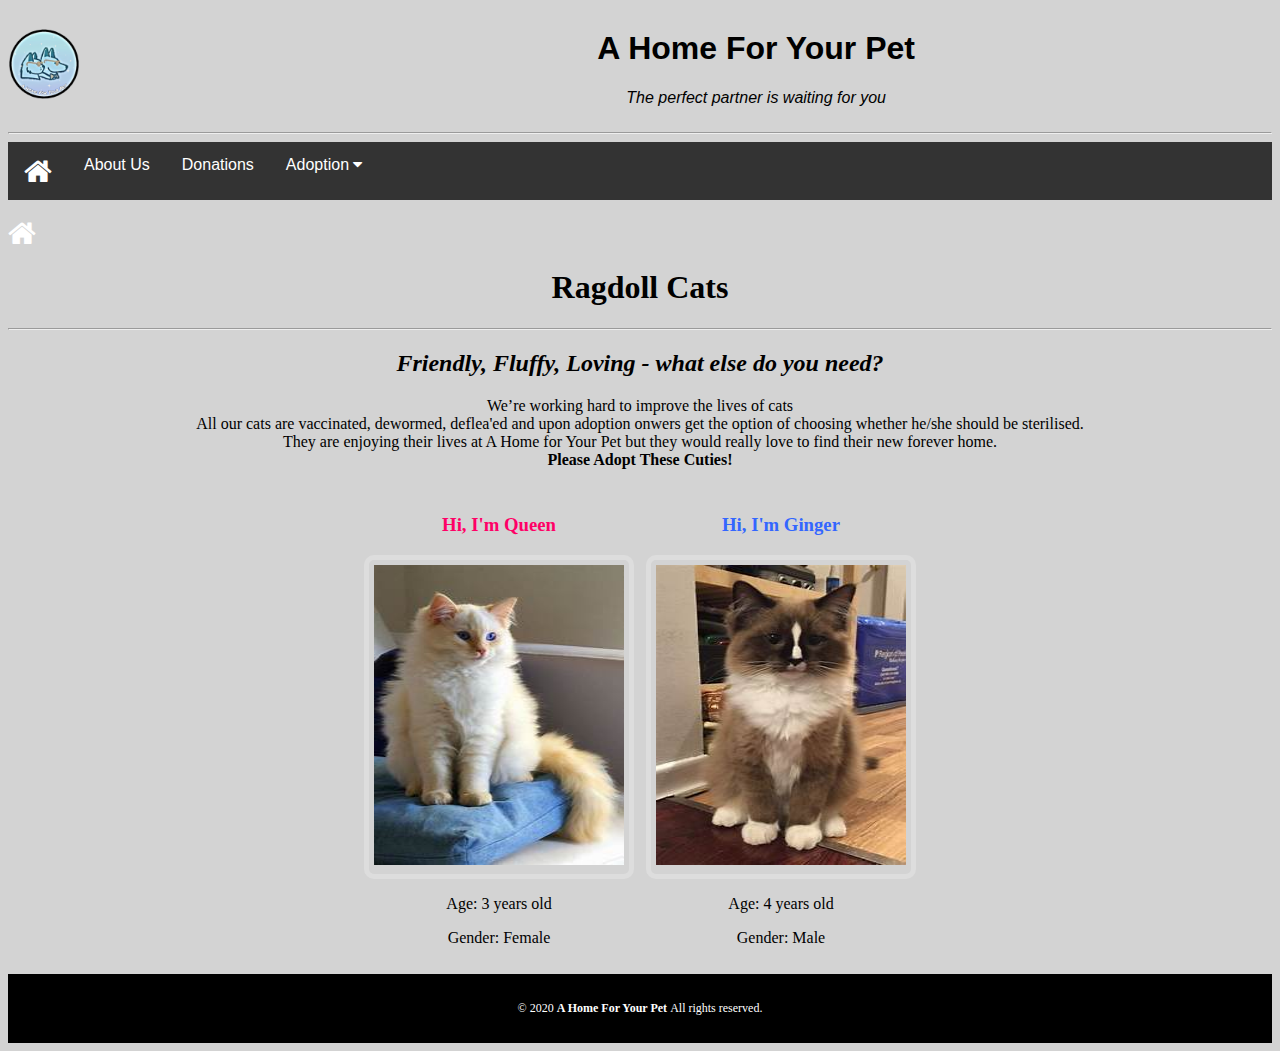
<file: sub/ragdollcats.html>
<!DOCTYPE html>
<html>
<head>
<title> Ragdoll </title>
<meta name="viewport" content="width=device-width, initial-scale=1">
<link rel="stylesheet" href="https://cdnjs.cloudflare.com/ajax/libs/font-awesome/4.7.0/css/font-awesome.min.css">
<style>
body {background-color: lightgrey;}
.display {
  border: 5px solid #ddd;
  border-radius: 10px;
  padding: 5px;
  width: 250px;
}
.navbar1 {
  overflow: hidden;
  background-color: lightgrey;
  font-family: Arial, Helvetica, sans-serif;
}

.navbar {
  overflow: hidden;
  background-color: #333;
  font-family: Arial, Helvetica, sans-serif;
}

.navbar a {
  float: left;
  font-size: 16px;
  color: white;
  text-align: center;
  padding: 14px 16px;
  text-decoration: none;
}

.dropdown {
float:left;
overflow:hidden;
}

.dropdown .dropbtn {
  font-size: 16px;  
  border: none;
  outline: none;
  color: white;
  padding: 14px 16px;
  background-color: inherit;
  font: inherit;
  margin: 0;
}

.navbar a:hover, .dropdown:hover .dropbtn {
  background-color: lightblue;
}

.dropdown-content {
  display: none;
  position: absolute;
  background-color: #f9f9f9;
  width: 100%;
  left: 0;
  box-shadow: 0px 8px 16px 0px rgba(0,0,0,0.2);
  z-index: 1;
}

.dropdown-content .header {
  background: lightblue;
  padding: 16px;
  color: black;
}

.dropdown:hover .dropdown-content {
  display: block;
}

/* Create three equal columns that floats next to each other */
.column {
  float: left;
  width: 25%;
  padding: 10px;
  background-color: #ccc;
  height: 250px;
}

.column a {
  float: none;
  color: black;
  padding: 16px;
  text-decoration: none;
  display: block;
  text-align: left;
}

.column a:hover {
  background-color: #ddd;
}

/* Clear floats after the columns */
.row:after {
  content: "";
  display: table;
  clear: both;
}
table.collapse {
border-collapse: collapse;
width:100%;
}


img:hover {
  box-shadow: 0 0 2px 1px rgba(0, 140, 186, 0.5);
}
h1 { 
text-align:center;
}
h2 { 
text-align:center;
}
h3 { 
text-align:center;
}
p { 
text-align:center;
}
footer {
 background-color: black;
  color: #ffffff;
  text-align: center;
  font-size: 12px;
  padding: 15px;
}
/* Responsive layout - when the screen is less than 600px wide, make the two columns stack on top of each other instead of next to each other */
@media screen and (max-width: 600px) {
  .col-25, .col-75, input[type=submit], input[type=clear] {
    width: 100%;
    margin-top: 0 px;
  }
}
</style>
</head>
<div class="navbar1">
<table class = "collapse">
<tr>
<td>
        <img src="../img/logo.png" alt="logo of the website" width="70" height="70">
		</td>
		<center>
      <td>
          <a> <h1 >A Home For Your Pet</h1> </a>
          <p> <em>The perfect partner is waiting for you</em></p>
		  </td>
		  </tr>
		  </table>
		  </div>

  <hr/>
  <div class="navbar">
  <a href="../index.html"> 
  <i class="fa fa-home" style="font-size:30px;color:white">
</i>
</a>
  <a href="./aboutpage.html">About Us</a>
  <a href= "./donations.html">Donations</a>
  
  <div class="dropdown">
    <button class="dropbtn">Adoption 
      <i class="fa fa-caret-down"></i>
    </button>
    <div class="dropdown-content">
      <div class="header">
	  <h2> Adopt a cutie and give them a loving home </br> 
	  Choose Your Breed</h2>
      </div>   
      <div class="row">
        <div class="column">
          <h3>Puppies</h3>
          <a href="./huskypups.html">Husky</a>
          <a href="./pitbullpups.html">Pitbull</a>
        </div>
		
        <div class="column">
          <h3>Dogs</h3>
          <a href="./jackrusselldogs.html">Jack Russell terrier</a>
          <a href="./mixedbreedogs.html">Mixed Breed</a>
        </div>
		
        <div class="column">
          <h3>Kittens</h3>
          <a href="./perssiankittens.html">Persian</a>
          <a href="./britishshorthairkittens.html">British Shorthair</a>
        </div>
		<div class="column">
          <h3>Cats</h3>
          <a href="./ragdollcats.html">Ragdoll</a>
          <a href="./ocicats.html">Ocicat</a>
        </div>
      </div>
    </div>
  </div> 
</div>
</hr>
</br>
<body>
<a href = "./adoption.html"> 
<i class="fa fa-home" style="font-size:30px;color:white">
</i>
</a>

<h1> Ragdoll Cats</h1> 
<hr />

<h2> <i> Friendly, Fluffy, Loving - what else do you need? </i> </h2>
<p>We’re working hard to improve the lives of cats</br>
All our cats are vaccinated, dewormed, deflea'ed and upon adoption onwers get the option of choosing whether he/she should be sterilised.</br>
They are enjoying their lives at A Home for Your Pet but they would really love to find their new forever home. </br>
<b> Please Adopt These Cuties! </b> </p>

<table cellspacing = "10" align = "center">

<td>
<h3 style = "color : #ff0066;"> Hi, I'm Queen </h3>	
<p>
<div class = "display">
					<a href="./adoptionapplication.html">
					<img src = "../img/queen.jpg" width = "250" height = "300" alt = "picture of Qella">
					</a>
					</div>
					</p>			
			
					
					<p> Age: 3 years old </p>
					<p> Gender: Female </p>
					</td>
					
					
<td>
<h3 style = "color : #3366ff;"> Hi, I'm Ginger</h3>
<p>
<div class = "display"
					<a href="./adoptionapplication.html">
					<img src = "../img/ginger.jpg" width = "250" height = "300" alt = "picture of Gella">
					</a>
					</div>
					</p>				
	
					<p> Age: 4 years old </p>
					<p> Gender:  Male </p>
					</td>
					
</table>
</body>
<footer>
					<p> &#169 
						2020
					<b> A Home For Your Pet </b>
					 All rights reserved. </p>
		</footer>
</html>
</file>
<file: style.css>
* {
  margin: 0;
  padding: 0;
  box-sizing: border-box;
}

html,
body {
  width: 100%;
  height: 100vh;
  padding: 0;
  margin: 0;
  font-weight: 400;
  background-color: #cdc9c3;
}
nav {
  padding: 16px;
  min-height: 15vh;
}
.logo {
  float: left;
  padding: 8px;
  margin-left: 16px;
  margin-top: 8px;
}

.logo a {
  color: #555555;
  font-weight: 700;
  font-size: 18px;
  letter-spacing: 0px;
  text-decoration: none;
}

nav ul {
  float: right;
}

nav ul li {
  display: inline-block;
}

nav ul li:not(:first-child) {
  margin-left: 48px;
}

nav ul li:last-child {
  margin-right: 24px;
}

nav ul li a {
  display: inline-block;
  outline: none;
  color: #555555;
  text-decoration: none;
  padding: 16px;
  font-size: 14px;
  letter-spacing: 1.2px;
  font-weight: 600;
}

@media screen and (max-width: 864px) {
  .logo {
    padding: 0;
  }

  .nav-wrapper {
    position: fixed;
    top: 0;
    left: 0;
    width: 100%;
    height: 100%;
    z-index: -1;
    background: #cdc9c3;
    opacity: 0;
    transition: all 0.2s ease;
  }

  .nav-wrapper ul {
    position: absolute;
    top: 50%;
    transform: translateY(-50%);
    width: 100%;
  }

  .nav-wrapper ul li {
    display: block;
    float: none;
    width: 100%;
    text-align: right;
    margin-bottom: 10px;
  }

  .nav-wrapper ul li:nth-child(1) a {
    transition-delay: 0.2s;
  }

  .nav-wrapper ul li:nth-child(2) a {
    transition-delay: 0.3s;
  }

  .nav-wrapper ul li:nth-child(3) a {
    transition-delay: 0.4s;
  }

  .nav-wrapper ul li:nth-child(4) a {
    transition-delay: 0.5s;
  }

  .nav-wrapper ul li:not(:first-child) {
    margin-left: 0;
  }

  .nav-wrapper ul li a {
    padding: 10px 24px;
    opacity: 0;
    color: #555555;
    font-size: 14px;
    font-weight: 600;
    letter-spacing: 1.2px;
    transform: translateX(-20px);
    transition: all 0.2s ease;
  }

  .nav-btn {
    position: fixed;
    right: 10px;
    top: 10px;
    display: block;
    width: 48px;
    height: 48px;
    cursor: pointer;
    z-index: 9999;
    border-radius: 50%;
  }

  .nav-btn i {
    display: block;
    width: 20px;
    height: 2px;
    background: #555555;
    border-radius: 2px;
    margin-left: 14px;
  }

  .nav-btn i:nth-child(1) {
    margin-top: 16px;
  }

  .nav-btn i:nth-child(2) {
    margin-top: 4px;
    opacity: 1;
  }

  .nav-btn i:nth-child(3) {
    margin-top: 4px;
  }
}

#nav:checked + .nav-btn {
  transform: rotate(45deg);
}

#nav:checked + .nav-btn i {
  background: #555555;
  transition: transform 0.2s ease;
}

#nav:checked + .nav-btn i:nth-child(1) {
  transform: translateY(6px) rotate(180deg);
}

#nav:checked + .nav-btn i:nth-child(2) {
  opacity: 0;
}

#nav:checked + .nav-btn i:nth-child(3) {
  transform: translateY(-6px) rotate(90deg);
}

#nav:checked ~ .nav-wrapper {
  z-index: 9990;
  opacity: 1;
}

#nav:checked ~ .nav-wrapper ul li a {
  opacity: 1;
  transform: translateX(0);
}

.hidden {
  display: none;
}

section {
  display: flex;
  height: 80vh;
  justify-content: center;
  align-items: center;
}
.hero {
  width: 80%;
  height: 60%;
  position: relative;
}
.hero img {
  object-fit: cover;
  height: 100%;
  width: 100%;
}
.hero::after {
  content: "";
  background-color: black;
  width: 100%;
  height: 100%;
  position: absolute;
  left: 0;
  top: 0;
  opacity: 0.3;
}
.title {
  position: absolute;
  top: 60%;
  left: 12%;
  font-size: 100px;
  color: #d9e4dd;
  transform: translateX(-20%, -50%);
  z-index: 2;
}

.wrap {
  position: absolute;
  top: 0;
  left: 0;
  overflow: hidden;
}

.first-section,
.second-section,
.third-section {
  position: relative;
  padding: 20px;
  margin: 20px;
  max-height: 80vh;
}

.contact {
  display: flex;
  flex-direction: column;
  position: relative;
  left: 50%;
  transform: translateX(-50%);
}
.address {
  justify-content: center;
  margin-top: 20px;
  padding: 20px;
}
</file>
